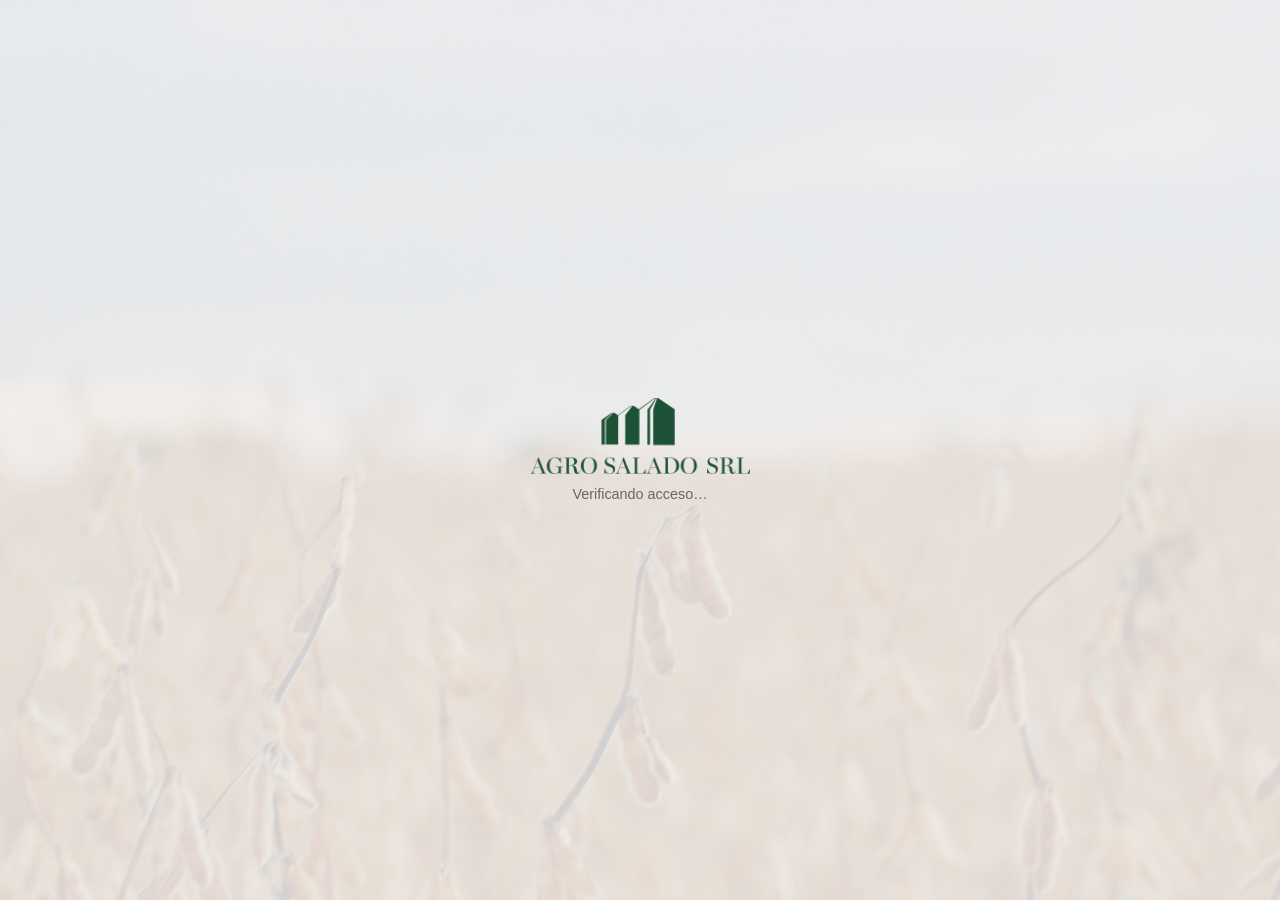
<file: logistica/index.html>
<!DOCTYPE html>
<html lang="es">
<head>
  <meta charset="UTF-8">
  <meta name="viewport" content="width=device-width, initial-scale=1.0">
  <title>AGROSALADO Logística</title>
  <link rel="manifest" href="manifest.json">
  <meta name="apple-mobile-web-app-capable" content="yes">
  <meta name="apple-mobile-web-app-title" content="AGROSALADO Logística">
  <link rel="apple-touch-icon" href="/assets/icon-512.png">
  <link rel="icon" href="/assets/icon-64.png">
  <link rel="stylesheet" href="css/estilo.css">
  <script src="https://cdn.sheetjs.com/xlsx-latest/package/dist/xlsx.full.min.js"></script>
</head>
<body>

  <div class="fondo-fijo"></div>

  <div id="version-footer" class="version-footer"></div>

  <div class="app-layout">
  <div class="app-scroll">

  <!-- ─── LOGIN ─── (mismo mecanismo que las otras 3 apps: Supabase Auth,
       email + contraseña — acá el login es compartido por personal interno
       y transportistas, auth.js decide el modo según dónde encuentre el
       user_id) -->
  <section id="pantalla-login" class="pantalla-login">
    <img src="/assets/logo-full.png" alt="AGROSALADO" class="login-logo">
    <div id="login-cargando" style="color:#666;font-size:0.9em;">Verificando acceso…</div>
    <form id="login-form" class="formulario oculto">
      <input id="login-email" type="email" placeholder="Email" required autocomplete="username">
      <div class="campo-password">
        <input id="login-password" type="password" placeholder="Contraseña" required autocomplete="current-password">
        <button type="button" id="login-mostrar-clave" class="boton-mostrar-clave" aria-label="Mostrar contraseña"></button>
      </div>
      <button type="submit">Ingresar</button>
      <div id="login-mensaje" class="mensaje"></div>
    </form>
  </section>

  <!-- ─── APP ─── -->
  <div id="app-shell" class="oculto">
    <header class="encabezado">
      <h1 class="titulo-app">LOGÍSTICA</h1>
      <div class="encabezado-rincon">
        <button id="logout-boton" class="boton-secundario">Salir</button>
        <span id="usuario-nombre"></span>
      </div>
    </header>

    <!-- Vista de personal interno (owner/administrativo/encargado con
         acceso_logistica) — se completa en los próximos milestones. -->
    <div id="modo-staff" class="oculto">
      <nav class="tab-bar-inferior" style="position:static;box-shadow:none;margin-bottom:10px;border-radius:8px;overflow:hidden;">
        <button type="button" class="staff-tab" data-subpantalla="catalogo">Catálogo</button>
        <button type="button" class="staff-tab" data-subpantalla="viajes">Viajes</button>
        <button type="button" class="staff-tab" data-subpantalla="liquidaciones">Liquidaciones</button>
        <button type="button" class="staff-tab oculto" id="staff-tab-cierres" data-subpantalla="cierres">Cierres</button>
        <button type="button" class="staff-tab" data-subpantalla="reportes">Reportes</button>
      </nav>

      <section id="pantalla-catalogo" data-screen="catalogo" class="oculto">
        <div id="cat-transportistas-mensaje" class="mensaje"></div>

        <h2>Choferes</h2>
        <div class="tabla-scroll">
          <table id="cat-choferes-tabla" class="tabla">
            <thead>
              <tr><th>Nombre</th><th>Email</th><th>CUIT</th><th>Camión por defecto</th><th>Estado</th><th></th></tr>
            </thead>
            <tbody></tbody>
          </table>
        </div>

        <h2>Transportistas</h2>
        <div class="tabla-scroll">
          <table id="cat-externos-tabla" class="tabla">
            <thead>
              <tr><th>Empresa</th><th>Email</th><th>CUIT</th><th>Estado</th><th></th></tr>
            </thead>
            <tbody></tbody>
          </table>
        </div>

        <button type="button" id="cat-transportista-nuevo" class="boton-secundario">+ Nuevo Usuario</button>

        <div id="cat-transportista-form-bloque" class="oculto">
          <h3 id="cat-transportista-form-titulo">Nuevo Usuario</h3>
          <form id="cat-transportista-form" class="formulario">
            <input type="hidden" id="cat-transportista-user-id">
            <div class="full radio-grupo">
              <label class="check-inline"><input type="radio" name="cat-transportista-categoria" value="propio"> Chofer</label>
              <label class="check-inline"><input type="radio" name="cat-transportista-categoria" value="externo"> Transportista</label>
            </div>
            <label class="full" id="cat-transportista-nombre-wrap">Nombre completo <input id="cat-transportista-nombre" type="text"></label>
            <label class="full" id="cat-transportista-empresa-wrap">Empresa <input id="cat-transportista-empresa" type="text"></label>
            <label class="full">Email <input id="cat-transportista-email" type="email" required></label>
            <label class="full">CUIT <input id="cat-transportista-cuit" type="text" required></label>
            <label class="full" id="cat-transportista-camion-wrap">Camión por defecto <select id="cat-transportista-camion"></select></label>
            <label class="full" id="cat-transportista-password-wrap">Contraseña <input id="cat-transportista-password" type="password" autocomplete="new-password"></label>
            <label class="check-inline full"><input type="checkbox" id="cat-transportista-activo" checked> Activo</label>
            <button type="submit" class="full">Guardar</button>
            <button type="button" id="cat-transportista-cancelar" class="boton-secundario full">Cancelar</button>
          </form>
        </div>

        <h2>Camiones</h2>
        <div id="cat-camiones-mensaje" class="mensaje"></div>
        <div class="tabla-scroll">
          <table id="cat-camiones-tabla" class="tabla">
            <thead><tr><th>Patente</th><th>Descripción</th><th>Estado</th></tr></thead>
            <tbody></tbody>
          </table>
        </div>
        <form id="cat-camion-form" class="formulario">
          <label>Patente <input id="cat-camion-patente" type="text" required style="text-transform:uppercase;"></label>
          <label>Descripción <input id="cat-camion-descripcion" type="text"></label>
          <button type="submit" class="full">Agregar camión</button>
        </form>
      </section>

      <section id="pantalla-viajes" data-screen="viajes" class="oculto">
        <h2>Viajes</h2>
        <div class="filtros">
          <label>Camión <select id="av-filtro-camion"><option value="">Todos</option></select></label>
          <label>Transportista <select id="av-filtro-transportista"><option value="">Todos</option></select></label>
          <label>Categoría
            <select id="av-filtro-categoria">
              <option value="">Todas</option>
              <option value="propio">Propio</option>
              <option value="externo">Externo</option>
            </select>
          </label>
          <label>Mes <input type="month" id="av-filtro-mes"></label>
          <button type="button" id="av-filtrar" class="boton-secundario">Filtrar</button>
        </div>
        <div id="av-mensaje" class="mensaje"></div>
        <button type="button" id="av-exportar" class="boton-secundario">Exportar a Excel</button>
        <div class="tabla-scroll">
          <table id="av-tabla" class="tabla">
            <thead>
              <tr><th>Código</th><th>Fecha</th><th>Transportista</th><th>Camión</th><th>Origen → Destino</th><th>Mercadería</th><th>Km</th><th>Tn</th><th>Docs</th><th>Estado</th><th></th></tr>
            </thead>
            <tbody></tbody>
          </table>
        </div>

        <div id="av-form-bloque" class="oculto">
          <h3 id="av-form-titulo">Editar viaje</h3>
          <form id="av-form" class="formulario">
            <input type="hidden" id="av-id">
            <label>Fecha de carga <input id="av-fecha" type="date" required></label>
            <label>Camión <select id="av-camion" required></select></label>
            <label>Origen <input id="av-origen" type="text" required></label>
            <label>Destino <input id="av-destino" type="text" required></label>
            <label>Mercadería <input id="av-mercaderia" type="text" required></label>
            <label>Km <input id="av-km" type="number" min="0" step="1"></label>
            <label>Tn <input id="av-tn" type="number" min="0" step="0.01"></label>
            <label class="full">Observaciones <textarea id="av-observaciones" rows="2"></textarea></label>
            <label class="full">Carta de porte <input id="av-carta-porte" type="file" accept=".png,.jpg,.jpeg,.pdf,image/png,image/jpeg,application/pdf"></label>
            <div id="av-carta-porte-actual" class="ayuda full oculto"></div>
            <label class="full">Ticket de pesada <input id="av-ticket-pesada" type="file" accept=".png,.jpg,.jpeg,.pdf,image/png,image/jpeg,application/pdf"></label>
            <div id="av-ticket-pesada-actual" class="ayuda full oculto"></div>
            <button type="submit" class="full">Guardar cambios</button>
            <button type="button" id="av-cancelar" class="boton-secundario full">Cancelar</button>
          </form>
        </div>
      </section>

      <section id="pantalla-liquidaciones" data-screen="liquidaciones" class="oculto">
        <h2>Liquidaciones</h2>
        <div class="filtros">
          <label>Estado
            <select id="al-filtro-estado">
              <option value="pendiente" selected>Pendientes</option>
              <option value="aceptada">Aceptadas</option>
              <option value="rechazada">Rechazadas</option>
              <option value="">Todas</option>
            </select>
          </label>
          <button type="button" id="al-filtrar" class="boton-secundario">Filtrar</button>
        </div>
        <div id="al-mensaje" class="mensaje"></div>
        <div class="tabla-scroll">
          <table id="al-tabla" class="tabla">
            <thead>
              <tr><th>Código</th><th>Transportista</th><th>Estado</th><th>Enviada</th><th>Viajes</th><th>Tn</th><th>Km</th><th>Motivo rechazo</th><th></th></tr>
            </thead>
            <tbody></tbody>
          </table>
        </div>
      </section>

      <section id="pantalla-cierres" data-screen="cierres" class="oculto">
        <h2>Cierre mensual de propios</h2>
        <div class="filtros">
          <label>Transportista propio <select id="cm-transportista"></select></label>
        </div>
        <div id="cm-mensaje" class="mensaje"></div>
        <div class="filtros">
          <label>Cerrar mes <input type="month" id="cm-mes-nuevo"></label>
          <button type="button" id="cm-cerrar-btn" class="boton-secundario">Cerrar este mes</button>
        </div>
        <h3>Meses cerrados</h3>
        <div class="tabla-scroll">
          <table id="cm-tabla" class="tabla">
            <thead><tr><th>Año</th><th>Mes</th><th>Cerrado el</th><th></th></tr></thead>
            <tbody></tbody>
          </table>
        </div>
      </section>

      <section id="pantalla-reportes" data-screen="reportes" class="oculto">
        <div id="rp-sueldo-bloque" class="oculto">
          <h2>Sueldo de propios</h2>
          <div class="filtros">
            <label>Mes <input type="month" id="rp-sueldo-mes"></label>
            <button type="button" id="rp-sueldo-buscar" class="boton-secundario">Buscar</button>
          </div>
          <div id="rp-sueldo-mensaje" class="mensaje"></div>
          <div class="tabla-scroll">
            <table id="rp-sueldo-tabla" class="tabla">
              <thead><tr><th>Transportista</th><th>Viajes</th><th>Tn</th><th>Km</th><th>Mes cerrado</th></tr></thead>
              <tbody></tbody>
            </table>
          </div>
          <button type="button" id="rp-sueldo-exportar" class="boton-secundario">Exportar a Excel</button>
        </div>

        <h2>Pendientes de facturar (externos)</h2>
        <p class="ayuda">Liquidaciones ya aceptadas — el transportista ya puede facturar citando el código.</p>
        <div id="rp-facturar-mensaje" class="mensaje"></div>
        <button type="button" id="rp-facturar-actualizar" class="boton-secundario">Actualizar</button>
        <div class="tabla-scroll">
          <table id="rp-facturar-tabla" class="tabla">
            <thead><tr><th>Código</th><th>Transportista</th><th>Aceptada el</th><th>Viajes</th><th>Tn</th><th>Km</th></tr></thead>
            <tbody></tbody>
          </table>
        </div>
        <button type="button" id="rp-facturar-exportar" class="boton-secundario">Exportar a Excel</button>
      </section>
    </div>

    <!-- Vista de transportista (propio o externo). Adjuntos (carta de
         porte / ticket de pesada) se agregan en el próximo milestone —
         acá se suben a Storage. -->
    <div id="modo-transportista" class="oculto">
      <section id="pantalla-mis-viajes" data-screen="mis-viajes" class="oculto">
        <div id="mi-camion-bloque" class="campo-grupo full oculto" style="margin-bottom:16px;">
          <div class="etiqueta-grupo">Mi camión habitual</div>
          <select id="mi-camion-select"></select>
          <button type="button" id="mi-camion-guardar" class="boton-secundario" style="margin-top:6px;">Guardar como mi camión por defecto</button>
          <div id="mi-camion-mensaje" class="mensaje"></div>
        </div>

        <h2 id="viaje-form-titulo">Cargar viaje</h2>
        <form id="viaje-form" class="formulario">
          <input type="hidden" id="viaje-id">
          <label>Fecha de carga <input id="viaje-fecha" type="date" required></label>
          <label>Camión
            <select id="viaje-camion" required></select>
          </label>
          <label>Origen <input id="viaje-origen" type="text" required></label>
          <label>Destino <input id="viaje-destino" type="text" required></label>
          <label>Mercadería <input id="viaje-mercaderia" type="text" required></label>
          <label>Km <input id="viaje-km" type="number" min="0" step="1"></label>
          <label>Tn <input id="viaje-tn" type="number" min="0" step="0.01"></label>
          <label class="full">Observaciones <textarea id="viaje-observaciones" rows="2"></textarea></label>
          <label class="full">Carta de porte <span id="viaje-carta-porte-requerido" class="oculto">(obligatorio)</span>
            <input id="viaje-carta-porte" type="file" accept=".png,.jpg,.jpeg,.pdf,image/png,image/jpeg,application/pdf">
          </label>
          <div id="viaje-carta-porte-actual" class="ayuda full oculto"></div>
          <label class="full">Ticket de pesada <span id="viaje-ticket-pesada-requerido" class="oculto">(obligatorio)</span>
            <input id="viaje-ticket-pesada" type="file" accept=".png,.jpg,.jpeg,.pdf,image/png,image/jpeg,application/pdf">
          </label>
          <div id="viaje-ticket-pesada-actual" class="ayuda full oculto"></div>
          <p class="ayuda full">Formatos aceptados: PNG, JPG, JPEG o PDF — hasta 10 MB por archivo.</p>
          <button type="submit" class="full" id="viaje-guardar-btn">Guardar viaje</button>
          <button type="button" id="viaje-cancelar-edicion" class="boton-secundario full oculto">Cancelar edición</button>
          <div id="viaje-form-mensaje" class="mensaje full"></div>
        </form>

        <h2>Mis viajes</h2>
        <div class="filtros">
          <label>Camión <select id="mv-filtro-camion"><option value="">Todos</option></select></label>
          <label>Mes <input type="month" id="mv-filtro-mes"></label>
          <button type="button" id="mv-filtrar" class="boton-secundario">Filtrar</button>
        </div>
        <div id="mv-mensaje" class="mensaje"></div>
        <div id="mv-liquidar-bloque" class="oculto" style="margin-bottom:10px;">
          <button type="button" id="mv-enviar-liquidar" class="boton-secundario">Enviar a liquidar los seleccionados</button>
        </div>
        <button type="button" id="mv-exportar" class="boton-secundario">Exportar a Excel</button>
        <div class="tabla-scroll">
          <table id="mv-tabla" class="tabla">
            <thead>
              <tr><th></th><th>Código</th><th>Fecha</th><th>Camión</th><th>Origen → Destino</th><th>Mercadería</th><th>Km</th><th>Tn</th><th>Docs</th><th>Estado</th><th></th></tr>
            </thead>
            <tbody></tbody>
          </table>
        </div>

        <div id="mv-liquidaciones-bloque" class="oculto">
          <h2>Mis liquidaciones</h2>
          <div id="mv-liquidaciones-mensaje" class="mensaje"></div>
          <div class="tabla-scroll">
            <table id="mv-liquidaciones-tabla" class="tabla">
              <thead>
                <tr><th>Código</th><th>Estado</th><th>Enviada</th><th>Viajes</th><th>Tn</th><th>Km</th><th>Motivo rechazo</th></tr>
              </thead>
              <tbody></tbody>
            </table>
          </div>
        </div>

        <div id="cm-propio-bloque" class="oculto">
          <h2>Cerrar mi mes</h2>
          <p class="ayuda">Una vez que cerrás un mes, dejás de ver esos viajes acá — si necesitás corregir algo después, pedile a administración que lo reabra.</p>
          <div class="filtros">
            <label>Mes <input type="month" id="cm-propio-mes"></label>
            <button type="button" id="cm-propio-cerrar-btn" class="boton-secundario">Cerrar este mes</button>
          </div>
          <div id="cm-propio-mensaje" class="mensaje"></div>
          <h3>Meses ya cerrados</h3>
          <div class="tabla-scroll">
            <table id="cm-propio-tabla" class="tabla">
              <thead><tr><th>Año</th><th>Mes</th><th>Cerrado el</th></tr></thead>
              <tbody></tbody>
            </table>
          </div>
        </div>
      </section>
    </div>
  </div>

  </div>

  <nav id="tab-bar-logistica" class="tab-bar-inferior oculto">
    <button type="button" id="tabbar-granos"><span class="tab-icono">🌾</span> Granos</button>
    <button type="button" id="tabbar-hacienda"><span class="tab-icono">🐄</span> Hacienda</button>
    <button type="button" id="tabbar-posgranaria"><span class="tab-icono">📈</span> Pos. Granaria</button>
    <button type="button" id="tabbar-rel"><span class="tab-icono">💹</span> $Rel</button>
    <button type="button" class="activo" disabled><span class="tab-icono">🚚</span> Logística</button>
  </nav>

  </div>

  <script type="module" src="js/app.js"></script>
</body>
</html>
</file>
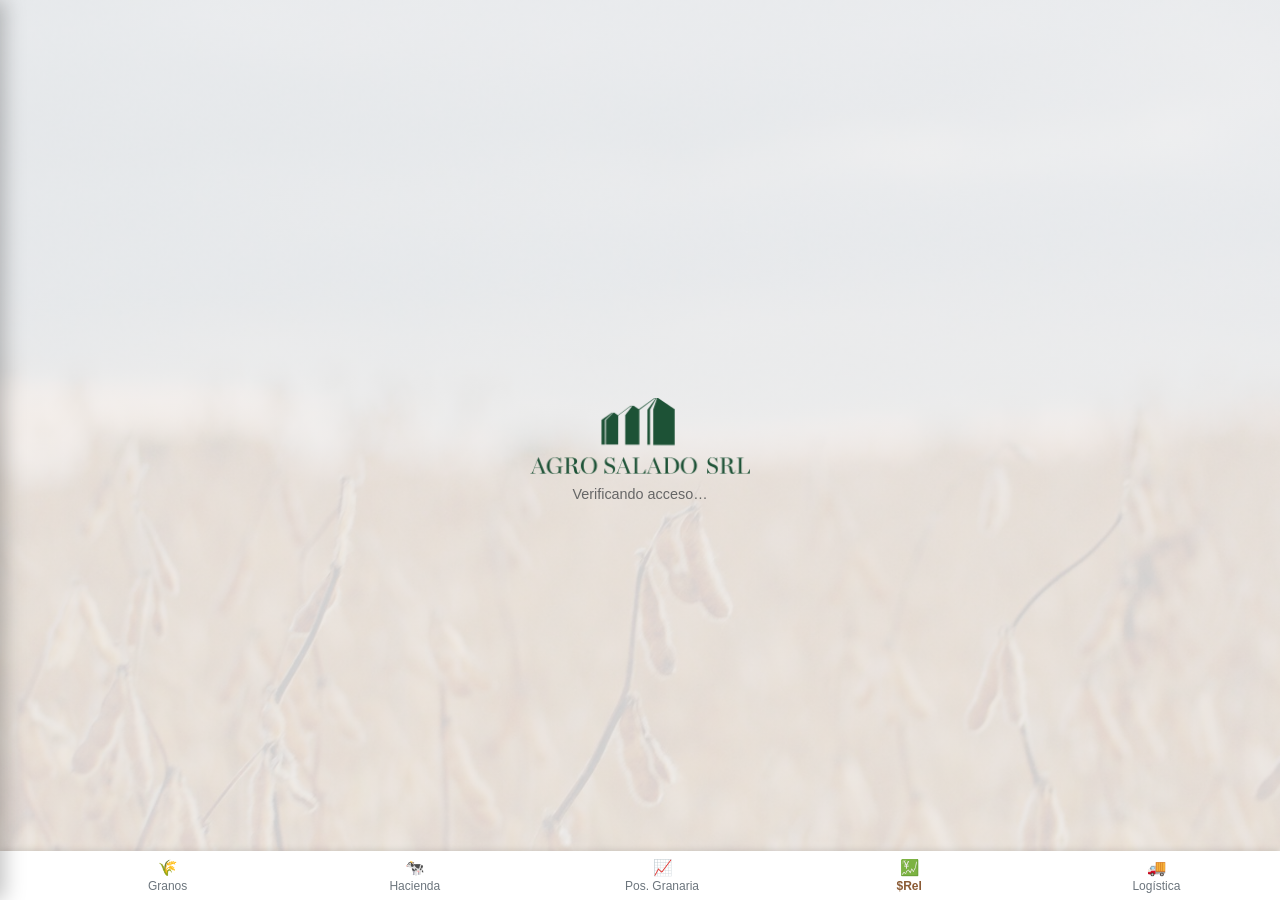
<file: rel/index.html>
<!DOCTYPE html>
<html lang="es">
<head>
  <meta charset="UTF-8">
  <meta name="viewport" content="width=device-width, initial-scale=1.0">
  <title>AGROSALADO $Rel</title>
  <link rel="manifest" href="manifest.json">
  <meta name="apple-mobile-web-app-capable" content="yes">
  <meta name="apple-mobile-web-app-title" content="AGROSALADO $Rel">
  <link rel="apple-touch-icon" href="/assets/icon-512.png">
  <link rel="icon" href="/assets/icon-64.png">
  <link rel="stylesheet" href="css/estilo.css">
</head>
<body>

  <div class="fondo-fijo"></div>

  <div id="version-footer" class="version-footer"></div>

  <div class="app-layout">
  <div class="app-scroll">

  <!-- ─── LOGIN ─── -->
  <section id="pantalla-login" class="pantalla-login">
    <img src="/assets/logo-full.png" alt="AGROSALADO" class="login-logo">
    <div id="login-cargando" style="color:#666;font-size:0.9em;">Verificando acceso…</div>
    <form id="login-form" class="formulario oculto">
      <input id="login-email" type="email" placeholder="Email" required autocomplete="username">
      <div class="campo-password">
        <input id="login-password" type="password" placeholder="Contraseña" required autocomplete="current-password">
        <button type="button" id="login-mostrar-clave" class="boton-mostrar-clave" aria-label="Mostrar contraseña"></button>
      </div>
      <button type="submit">Ingresar</button>
      <div id="login-mensaje" class="mensaje"></div>
    </form>
  </section>

  <!-- ─── APP ─── -->
  <div id="app-shell" class="oculto">
    <header class="encabezado">
      <h1 class="titulo-app">$REL</h1>
      <div class="encabezado-rincon">
        <button id="logout-boton" class="boton-secundario">Salir</button>
        <span id="usuario-nombre"></span>
      </div>
    </header>

    <!-- ─── MATRIZ ─── -->
    <section id="pantalla-matriz" data-screen="matriz" class="oculto">
      <div class="carga-nav">
        <h2 style="margin:0;">Precios relativos</h2>
        <div style="display:flex;gap:8px;flex-wrap:wrap;">
          <button type="button" id="botonActualizarAhora" class="boton-secundario oculto" style="width:auto;">🔄 Actualizar ahora</button>
          <a href="#carga" class="boton-secundario boton-link">✏️ Carga manual</a>
        </div>
      </div>
      <div id="actualizarAhoraMensaje" class="mensaje"></div>
      <p style="font-size:0.85em;color:#666;margin-top:0;">Tocá cualquier celda para ver el histórico de ese ratio.</p>
      <div class="matriz-controles">
        <div class="drill-modo-wrap">
          <button type="button" class="matriz-modo-btn activo" data-modo="instantanea">Instantánea</button>
          <button type="button" class="matriz-modo-btn" data-modo="promedio_mensual">Promedio mensual</button>
        </div>
        <input type="date" id="matrizFechaInput">
        <input type="month" id="matrizMesInput" class="oculto">
      </div>
      <div class="matriz-scroll">
        <table id="matrizTabla" class="matriz-tabla"></table>
      </div>
    </section>

    <!-- ─── CARGA MANUAL ─── -->
    <section id="pantalla-carga" data-screen="carga" class="oculto">
      <div class="carga-nav">
        <h2 style="margin:0;">Cargar precios manuales</h2>
        <a href="#matriz" class="boton-secundario boton-link">← Volver a la matriz</a>
      </div>
      <p style="font-size:0.85em;color:#666;margin-top:0;">Estos productos no tienen fuente pública automática — se cargan a mano. Si un día no se carga nada, el sistema repite el último valor solo, pero acá abajo vas a ver hace cuántos días que nadie lo confirma.</p>
      <div id="cargaLista"></div>
    </section>
  </div>

  <!-- Modal de histórico de un ratio (drill-down) -->
  <div id="modalDrillDownFondo" class="modal-fondo"></div>
  <div id="modalDrillDown" class="modal-drill">
    <div class="modal-drill-contenido">
      <div class="modal-drill-header">
        <h3 id="drillTitulo"></h3>
        <div class="modal-drill-header-botones">
          <button type="button" id="drillInvertir" class="boton-secundario" style="width:auto;padding:6px 12px;" title="Ver la relación invertida">🔄 Invertir</button>
          <button type="button" id="drillCerrar" class="boton-secundario" style="width:auto;padding:6px 12px;">Cerrar</button>
        </div>
      </div>
      <div class="drill-periodos">
        <button type="button" class="drill-periodo-btn" data-meses="3">3m</button>
        <button type="button" class="drill-periodo-btn" data-meses="6">6m</button>
        <button type="button" class="drill-periodo-btn" data-meses="12">12m</button>
        <button type="button" class="drill-periodo-btn activo" data-meses="24">24m</button>
        <button type="button" class="drill-periodo-btn" data-meses="36">36m</button>
        <button type="button" class="drill-periodo-btn" data-meses="">Todo</button>
      </div>
      <div class="drill-rango-custom">
        <label>Desde <input type="date" id="drillRangoDesde"></label>
        <label>Hasta <input type="date" id="drillRangoHasta"></label>
        <button type="button" id="drillRangoAplicar" class="boton-secundario" style="width:auto;padding:6px 10px;">Aplicar rango</button>
        <button type="button" id="drillRangoLimpiar" class="boton-secundario oculto" style="width:auto;padding:6px 10px;">✕ Quitar rango</button>
      </div>
      <div id="drillModoValorWrap" class="drill-modo-wrap oculto">
        <button type="button" class="drill-modo-btn activo" data-modo="nominal">Nominal</button>
        <button type="button" class="drill-modo-btn" data-modo="real">Constante (ajustado por inflación)</button>
      </div>
      <p id="drillModoValorNota" class="drill-modo-nota">Un ratio entre dos productos ya es neutro a la inflación — nominal y constante dan lo mismo acá.</p>
      <div id="drillGrafico"></div>
      <div id="drillResumen" class="drill-resumen"></div>
      <div id="drillVariaciones" class="drill-variaciones"></div>
      <div class="drill-spot-wrap">
        <label style="font-size:0.8em;color:#666;">Spot vs. promedio de:
          <select id="drillSpotPeriodo">
            <option value="1">Último mes</option>
            <option value="3">Últimos 3 meses</option>
            <option value="6">Últimos 6 meses (semestral)</option>
            <option value="12" selected>Últimos 12 meses (anual)</option>
            <option value="24">Últimos 24 meses</option>
            <option value="36">Últimos 36 meses</option>
            <option value="max">Todo el histórico</option>
          </select>
        </label>
        <div id="drillSpotResultado" class="drill-spot-resultado"></div>
      </div>

      <div class="alerta-config">
        <button type="button" id="alertaToggleBtn" class="boton-secundario" style="width:auto;">🔔 Configurar alerta</button>
        <div id="alertaEstadoActual" class="alerta-estado-actual"></div>
        <button type="button" id="alertaExplicacionBtn" class="alerta-explicacion-btn oculto">❓ ¿Cómo se calcula esto?</button>
        <div id="alertaExplicacionPanel" class="alerta-explicacion-panel oculto"></div>
        <div id="alertaPanel" class="alerta-panel oculto">
          <div id="alertaSinPesosNota" class="drill-modo-nota oculto">Las alertas no están disponibles para "$ Pesos" (no es un producto real, es solo una referencia de esta pantalla).</div>
          <p id="alertaDireccionNota" class="drill-modo-nota"></p>
          <div id="alertaFormWrap" class="formulario">
            <label class="check-inline"><input type="checkbox" id="alertaFavorito"> ⭐ Marcar como favorito</label>
            <label class="check-inline"><input type="checkbox" id="alertaActiva"> Activar alerta para este ratio</label>
            <div id="alertaOpciones" class="oculto full">
              <label style="font-size:0.85em;color:#666;">Método
                <select id="alertaMetodo">
                  <option value="percentil">Percentil histórico</option>
                  <option value="desvio">Desvío % del promedio</option>
                  <option value="ambos" selected>Ambos</option>
                </select>
              </label>
              <label style="font-size:0.85em;color:#666;">Ventana
                <select id="alertaVentana">
                  <option value="12">12 meses</option>
                  <option value="24" selected>24 meses</option>
                  <option value="36">36 meses</option>
                  <option value="48">48 meses</option>
                </select>
              </label>
              <label id="alertaBaseWrap" style="font-size:0.85em;color:#666;">Base
                <select id="alertaBase">
                  <option value="nominal" selected>Nominal</option>
                  <option value="real">Constante (ajustado por inflación)</option>
                </select>
              </label>
              <label style="font-size:0.85em;color:#666;">Umbral desvío (± %)
                <input type="number" id="alertaUmbralDesvio" value="15">
              </label>
              <label style="font-size:0.85em;color:#666;">Percentil bajo = barato (≤)
                <input type="number" id="alertaUmbralPercentilBajo" value="10">
              </label>
              <label style="font-size:0.85em;color:#666;">Percentil alto = caro (≥)
                <input type="number" id="alertaUmbralPercentilAlto" value="90">
              </label>
            </div>
            <button type="button" id="botonGuardarAlerta" class="full">Guardar</button>
            <div id="alertaMensaje" class="mensaje full"></div>
          </div>
        </div>
      </div>
    </div>
  </div>

  </div>

  <div id="toast" class="toast"></div>

  <!-- Panel de Configuración (portado de Granos, ver index.html y
       stock/index.html — mismo panel triplicado en las 3 apps, mismo
       criterio que la barra de navegación) -->
  <div id="panelConfigFondo"></div>
  <aside id="panelConfig">
    <div class="panel-header">
      <button type="button" class="cerrar-panel" id="botonCerrarPanel" aria-label="Cerrar"></button>
      <h2>Configuración</h2>
    </div>

    <div class="panel-menu">
      <button type="button" class="panel-menu-item" data-seccion="usuarios">
        <span>USUARIOS</span><span class="panel-menu-flecha">›</span>
      </button>
      <div id="seccionUsuarios" class="panel-seccion">
        <p style="font-size:0.85em;color:#666;margin-top:0;">Elegí "— Nuevo usuario —" para crear uno, o un usuario existente para editar su rol, accesos y avisos.</p>
        <select id="cfgListaUsuarios"></select>
        <input type="text" id="cfgUsuarioNombre" placeholder="Nombre completo">
        <input type="email" id="cfgUsuarioEmail" placeholder="Email">
        <input type="tel" id="cfgUsuarioTelefono" placeholder="Teléfono WhatsApp (ej: +5493571234567)">
        <div class="campo-password" id="cfgUsuarioPasswordWrap">
          <input type="password" id="cfgUsuarioPassword" placeholder="Contraseña" autocomplete="new-password">
          <button type="button" id="cfgUsuarioMostrarClave" class="boton-mostrar-clave" aria-label="Mostrar contraseña"></button>
        </div>
        <select id="cfgUsuarioRol">
          <option value="encargado">Encargado</option>
          <option value="puestero">Puestero</option>
          <option value="administrativo">Administrativo</option>
          <option value="owner">Owner</option>
        </select>
        <label class="check-inline"><input type="checkbox" id="cfgUsuarioAccesoHacienda" checked> Acceso a Hacienda</label>
        <label class="check-inline"><input type="checkbox" id="cfgUsuarioAccesoGranos"> Acceso a Granos</label>
        <label class="check-inline"><input type="checkbox" id="cfgUsuarioAccesoRel"> Acceso a $Rel</label>
        <label class="check-inline"><input type="checkbox" id="cfgUsuarioAccesoLogistica"> Acceso a Logística</label>
        <label class="check-inline"><input type="checkbox" id="cfgUsuarioRecibeLiq" checked> Recibe liquidaciones / anulaciones</label>
        <label class="check-inline"><input type="checkbox" id="cfgUsuarioRecibeHacienda"> Recibe resumen diario de Hacienda</label>
        <label class="check-inline"><input type="checkbox" id="cfgUsuarioRecibeWhatsapp"> Recibe WhatsApp de negocio cerrado</label>
        <label class="check-inline"><input type="checkbox" id="cfgUsuarioRecibeAlertasPrecios"> Recibe alertas de $Rel</label>
        <button type="button" id="botonGuardarUsuario">Crear usuario</button>
        <div id="cfgUsuarioMensaje" class="mensaje-panel"></div>

        <div id="cfgCambiarClaveBloque" class="oculto">
          <h4 style="margin:14px 0 8px;">Cambiar contraseña</h4>
          <div class="campo-password">
            <input type="password" id="cfgClaveNueva" placeholder="Contraseña nueva" autocomplete="new-password">
            <button type="button" id="cfgClaveMostrarClave" class="boton-mostrar-clave" aria-label="Mostrar contraseña"></button>
          </div>
          <button type="button" id="botonCambiarClave">Cambiar contraseña</button>
        </div>
      </div>

      <button type="button" class="panel-menu-item" data-seccion="destinatarios">
        <span>DESTINATARIOS DE AVISOS</span><span class="panel-menu-flecha">›</span>
      </button>
      <div id="seccionDestinatarios" class="panel-seccion">
        <p style="font-size:0.85em;color:#666;margin-top:0;">Reciben avisos de negocio (liquidación/anulación en Granos, resumen diario de Hacienda, WhatsApp, alertas de $Rel) — pueden no tener una cuenta activa en el sistema.</p>
        <div id="cfgDestinatariosLista"></div>
        <div id="cfgDestinatariosMensaje" class="mensaje-panel"></div>
      </div>
    </div>

    <div class="panel-footer">
      <button type="button" id="botonCerrarSesionPanel" class="boton-cerrar-sesion">Cerrar sesión</button>
      <div id="version-footer-panel" class="version-footer-panel"></div>
    </div>
  </aside>

  <nav class="tab-bar-inferior">
    <button type="button" id="botonConfig" class="tab-config" title="Configuración" aria-label="Configuración"></button>
    <button type="button" id="tabbar-granos"><span class="tab-icono">🌾</span> Granos</button>
    <button type="button" id="tabbar-hacienda"><span class="tab-icono">🐄</span> Hacienda</button>
    <button type="button" id="tabbar-posgranaria"><span class="tab-icono">📈</span> Pos. Granaria</button>
    <button type="button" class="activo" disabled><span class="tab-icono">💹</span> $Rel</button>
    <button type="button" id="tabbar-logistica"><span class="tab-icono">🚚</span> Logística</button>
  </nav>

  </div>

  <script type="module" src="js/app.js"></script>
</body>
</html>
</file>
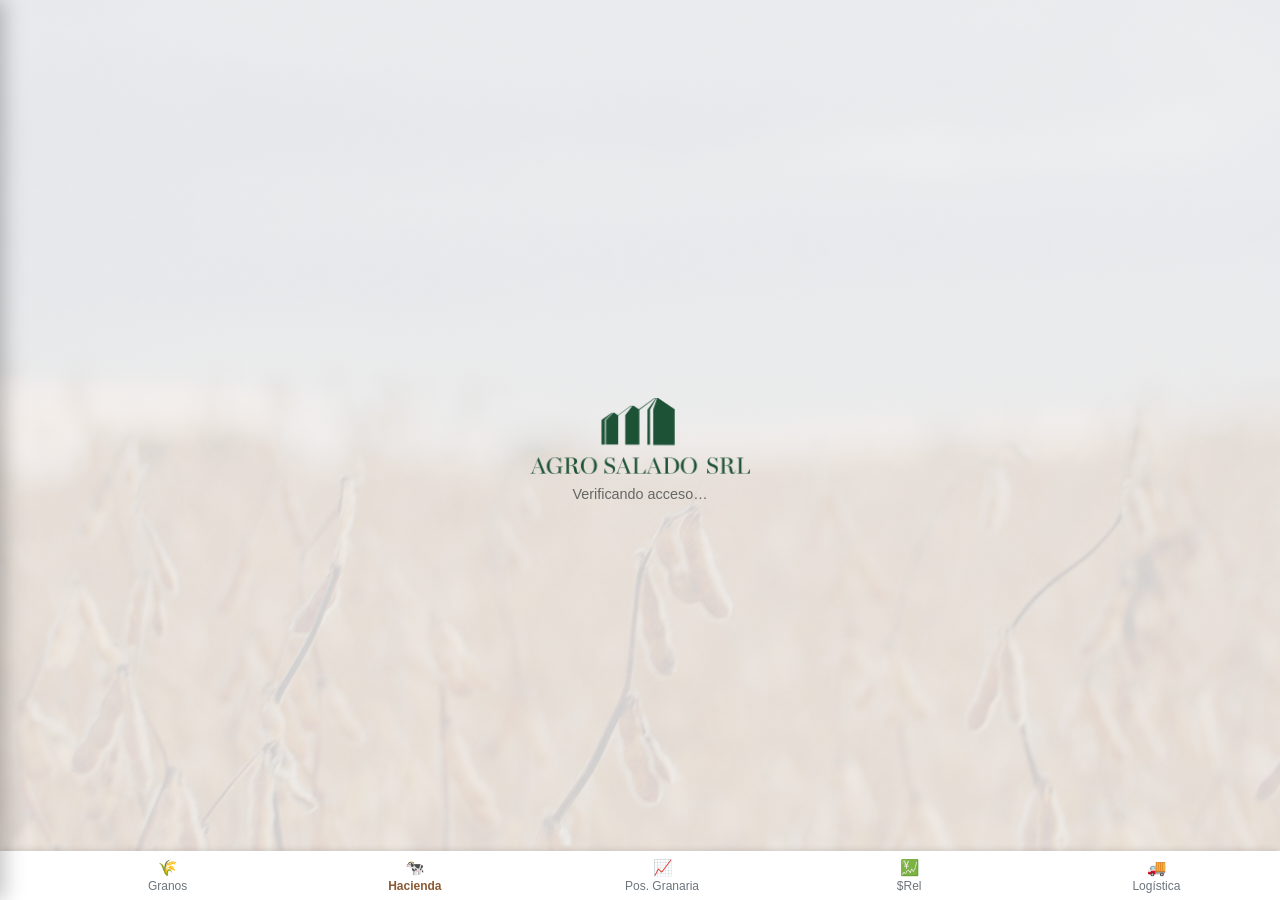
<file: stock/index.html>
<!DOCTYPE html>
<html lang="es">
<head>
  <meta charset="UTF-8">
  <meta name="viewport" content="width=device-width, initial-scale=1.0">
  <title>AGROSALADO Stock</title>
  <link rel="manifest" href="manifest.json">
  <meta name="apple-mobile-web-app-capable" content="yes">
  <meta name="apple-mobile-web-app-title" content="AGROSALADO Stock">
  <link rel="apple-touch-icon" href="/assets/icon-512.png">
  <link rel="icon" href="/assets/icon-64.png">
  <link rel="stylesheet" href="css/estilo.css">
  <script src="https://cdn.sheetjs.com/xlsx-latest/package/dist/xlsx.full.min.js"></script>
</head>
<body>

  <div class="fondo-fijo"></div>

  <div id="version-footer" class="version-footer"></div>

  <div class="app-layout">
  <div class="app-scroll">

  <!-- ─── LOGIN ─── -->
  <section id="pantalla-login" class="pantalla-login">
    <img src="/assets/logo-full.png" alt="AGROSALADO" class="login-logo">
    <div id="login-cargando" style="color:#666;font-size:0.9em;">Verificando acceso…</div>
    <form id="login-form" class="formulario oculto">
      <input id="login-email" type="email" placeholder="Email" required autocomplete="username">
      <div class="campo-password">
        <input id="login-password" type="password" placeholder="Contraseña" required autocomplete="current-password">
        <button type="button" id="login-mostrar-clave" class="boton-mostrar-clave" aria-label="Mostrar contraseña"></button>
      </div>
      <button type="submit">Ingresar</button>
      <div id="login-mensaje" class="mensaje"></div>
    </form>
  </section>

  <!-- ─── APP ─── -->
  <div id="app-shell" class="oculto">
    <header class="encabezado">
      <h1 class="titulo-app">HACIENDA</h1>
      <div class="encabezado-rincon">
        <button id="logout-boton" class="boton-secundario">Salir</button>
        <span id="usuario-nombre"></span>
      </div>
    </header>

    <div id="sync-estado" class="banner-sync"></div>
    <div id="sync-cola" class="panel-cola oculto"></div>
    <div id="indices-recordatorio" class="banner-indices oculto"></div>

    <nav class="navegacion">
      <button data-ir="cargar">Cargar movimiento</button>
      <button data-ir="manga">Trabajo de Manga</button>
      <button data-ir="dashboard">Stock</button>
      <button data-ir="historial">Historial</button>
      <button data-ir="reportes">Reportes</button>
    </nav>

    <!-- ─── CARGAR MOVIMIENTO ─── -->
    <section id="pantalla-cargar" data-screen="cargar" class="oculto">
      <h2>Cargar movimiento</h2>
      <button id="mov-feedlot" type="button" class="boton-secundario">Enviar a Feed Lot</button>

      <div id="mov-editando-aviso" class="mensaje advertencia oculto" style="display:flex;justify-content:space-between;align-items:center;gap:8px;">
        <span id="mov-editando-texto"></span>
        <button type="button" id="mov-editando-cancelar" class="boton-secundario" style="width:auto;flex-shrink:0;">Cancelar edición</button>
      </div>

      <form id="mov-form" class="formulario">
        <div class="campo-grupo full">
          <div class="etiqueta-grupo">Tipo de movimiento</div>
          <div id="mov-tipo"></div>
        </div>

        <label>Fecha
          <input id="mov-fecha" type="date" required>
        </label>

        <div data-campo="destino_venta" class="campo-grupo full">
          <div class="etiqueta-grupo">Destino de venta</div>
          <div id="mov-destino-venta"></div>
        </div>

        <div data-campo="establecimiento_origen" class="campo-grupo full">
          <div class="etiqueta-grupo">Establecimiento de origen</div>
          <div id="mov-establecimiento-origen"></div>
        </div>

        <div data-campo="establecimiento_destino" class="campo-grupo full">
          <div class="etiqueta-grupo">Establecimiento de destino</div>
          <div id="mov-establecimiento-destino"></div>
        </div>

        <div data-campo="rodeo" class="campo-grupo full">
          <div class="etiqueta-grupo">Rodeo</div>
          <select id="mov-rodeo" required></select>
          <div id="mov-rodeo-nuevo-wrap" class="oculto" style="margin-top:8px;">
            <label>Nombre del rodeo nuevo
              <input id="mov-rodeo-nuevo-nombre" type="text" placeholder="Ej: Rodeo de vacas">
            </label>
            <label>Fecha de creación
              <input id="mov-rodeo-nuevo-fecha" type="date">
            </label>
            <button type="button" id="mov-rodeo-nuevo-crear" class="boton-secundario">Crear rodeo</button>
          </div>
        </div>

        <div id="mov-feedlot-salida" class="campo-grupo full oculto">
          <div class="etiqueta-grupo">🚚 Corral de origen (Feed Lot)</div>
          <div id="mov-feedlot-corral-origen"></div>
        </div>

        <!-- Lo que hay adentro del rodeo/corral elegido. Va antes de la
             categoría a propósito: es lo que dice qué se puede sacar. -->
        <div id="mov-rodeo-stock" class="ayuda oculto"></div>

        <div data-campo="categoria_origen" class="campo-grupo full">
          <div class="etiqueta-grupo">Categoría de origen</div>
          <div id="mov-categoria-origen"></div>
        </div>

        <div data-campo="categoria_destino" class="campo-grupo full">
          <div class="etiqueta-grupo">Categoría de destino</div>
          <div id="mov-categoria-destino"></div>
        </div>

        <div data-campo="rodeo_destino" class="campo-grupo full">
          <div class="etiqueta-grupo">Rodeo destino</div>
          <select id="mov-rodeo-destino" required></select>
          <div id="mov-rodeo-destino-nuevo-wrap" class="oculto" style="margin-top:8px;">
            <label>Nombre del rodeo nuevo
              <input id="mov-rodeo-destino-nuevo-nombre" type="text" placeholder="Ej: Rodeo de vacas">
            </label>
            <label>Fecha de creación
              <input id="mov-rodeo-destino-nuevo-fecha" type="date">
            </label>
            <button type="button" id="mov-rodeo-destino-nuevo-crear" class="boton-secundario">Crear rodeo</button>
          </div>
        </div>

        <div id="mov-feedlot-entrada" class="campo-grupo full oculto">
          <div class="etiqueta-grupo">🚚 Corral de destino (Feed Lot)</div>
          <div id="mov-feedlot-corral"></div>
        </div>

        <div data-campo="titular_origen" class="campo-grupo full">
          <div class="etiqueta-grupo">Titularidad de origen</div>
          <div id="mov-titular-origen-tipo"></div>
          <div id="mov-titular-origen-cap-wrap" class="oculto" style="margin-top:8px;">
            <select id="mov-titular-origen-cap"></select>
          </div>
        </div>

        <div id="mov-cambio-cat-aviso" class="mensaje advertencia oculto" style="display:flex;flex-direction:column;gap:8px;">
          <span id="mov-cambio-cat-texto"></span>
          <label style="margin:0;">
            <span id="mov-cambio-cat-label"></span>
            <input id="mov-cambio-cat-cantidad" type="number" min="1" step="1">
          </label>
          <button type="button" id="mov-cambio-cat-boton" class="boton-secundario" style="width:auto;align-self:flex-start;">Cambiar categoría y continuar</button>
        </div>

        <div id="mov-stock-disponible" class="ayuda oculto"></div>

        <div data-campo="titular_destino" class="campo-grupo full">
          <div class="etiqueta-grupo">Titularidad de destino</div>
          <div id="mov-titular-destino-tipo"></div>
          <div id="mov-titular-destino-cap-wrap" class="oculto" style="margin-top:8px;">
            <select id="mov-titular-destino-cap"></select>
          </div>
        </div>

        <div data-campo="cliente" class="campo-grupo full">
          <div class="etiqueta-grupo">Cliente</div>
          <select id="mov-cliente" required></select>
        </div>

        <div data-campo="comprador" class="campo-grupo full">
          <div class="etiqueta-grupo">Comprador</div>
          <select id="mov-comprador" required></select>
        </div>

        <label>Cantidad de cabezas
          <input id="mov-cabezas" type="number" min="1" step="1" required>
        </label>

        <!-- De la balanza sale el total del lote, no el promedio: poder
             cargar el total evita tener que dividir a mano en el corral. -->
        <div class="campo-grupo full">
          <div class="etiqueta-grupo">Kilos</div>
          <div id="mov-kilos-modo"></div>
          <label style="margin-top:8px;">
            <span id="mov-kilos-label">Kilos promedio por cabeza</span>
            <input id="mov-kilos" type="number" min="1" step="0.1" required>
          </label>
          <div id="mov-kilos-calculado" class="ayuda oculto"></div>
        </div>

        <label class="full">
          <span id="mov-observaciones-label">Observaciones (opcional)</span>
          <textarea id="mov-observaciones" rows="2"></textarea>
        </label>

        <!-- Resumen en una línea de lo que se está por guardar: un
             formulario de 20 campos es fácil de completar mal, y un
             movimiento con el titular o la categoría equivocados pasa todos
             los controles (tiene stock, no es duplicado). -->
        <div id="mov-resumen" class="mov-resumen full oculto"></div>
        <button type="submit" id="mov-submit" class="full">Guardar movimiento</button>
        <div id="mov-mensaje" class="mensaje full"></div>
      </form>

      <!-- Después de una Compra: a los animales que entran se les suele
           hacer sanidad el mismo día. Si el Trabajo de Manga se carga
           ANTES que el ingreso, el rodeo todavía no tiene esas cabezas y
           queda una diferencia pendiente que después hay que ir a
           resolver a mano (pasó de verdad: una tanda de carteles de
           alerta por haber cargado en ese orden). Preguntarlo acá, recién
           guardada la compra, deja el orden bien solo. -->
      <div id="mov-sanidad-aviso" class="mensaje advertencia oculto" style="display:flex;flex-direction:column;gap:8px;">
        <span id="mov-sanidad-texto"></span>
        <div style="display:flex;gap:8px;flex-wrap:wrap;">
          <button type="button" id="mov-sanidad-si" class="boton-secundario" style="width:auto;">Sí, cargar el trabajo de manga</button>
          <button type="button" id="mov-sanidad-no" class="boton-secundario" style="width:auto;">No les hicimos nada</button>
        </div>
      </div>

      <div class="campo-grupo full">
        <div class="etiqueta-grupo">🔍 Movimientos cargados hoy (para evitar duplicados)</div>
        <div style="display:flex;gap:8px;align-items:center;flex-wrap:wrap;margin-bottom:8px;">
          <select id="mov-consulta-establecimiento"></select>
          <button type="button" id="mov-consulta-actualizar" class="boton-secundario" style="width:auto;">Actualizar</button>
        </div>
        <div id="mov-consulta-lista"></div>
      </div>
    </section>

    <!-- ─── TRABAJO DE MANGA ─── -->
    <section id="pantalla-manga" data-screen="manga" class="oculto">
      <h2>🐮 Trabajo de Manga</h2>

      <div id="manga-editando-aviso" class="mensaje advertencia oculto" style="display:flex;justify-content:space-between;align-items:center;gap:8px;">
        <span id="manga-editando-texto"></span>
        <button type="button" id="manga-editando-cancelar" class="boton-secundario" style="width:auto;flex-shrink:0;">Cancelar edición</button>
      </div>

      <form id="manga-form" class="formulario">
        <label>Fecha
          <input id="manga-fecha" type="date" required>
        </label>

        <div class="campo-grupo full">
          <div class="etiqueta-grupo">Establecimiento</div>
          <div id="manga-establecimiento"></div>
        </div>

        <div class="campo-grupo full">
          <div class="etiqueta-grupo">Rodeo</div>
          <select id="manga-rodeo" required>
            <option value="">Elegir...</option>
          </select>
        </div>

        <!-- Lo que hay adentro del rodeo elegido, abierto por categoría y
             titular. Es la referencia de todo lo que sigue: quiénes se
             pueden elegir como propietarios y qué categorías se pueden
             cargar salen de acá. -->
        <div id="manga-stock-bloque" class="campo-grupo full oculto">
          <div class="etiqueta-grupo">📋 Lo que hay en este rodeo</div>
          <div id="manga-stock-detalle"></div>
        </div>

        <div class="campo-grupo full">
          <div class="etiqueta-grupo">Propietario(s)</div>
          <div id="manga-propietarios"></div>
          <div id="manga-propietarios-ayuda" class="ayuda oculto"></div>
        </div>

        <!-- Una fila por categoría con stock: cuántas se encerraron y, de
             esas, cuántas se trabajaron. La diferencia entre las dos es un
             dato del trabajo, no una alerta que alguien tenga que ir a
             resolver después (ver migración 045). -->
        <div class="campo-grupo full">
          <div class="etiqueta-grupo">Encerradas y trabajadas</div>
          <div id="manga-categorias"></div>
          <div id="manga-categorias-vacio" class="ayuda">Elegí primero el rodeo.</div>
        </div>

        <button type="button" id="manga-check-sanidad" class="full boton-opcion boton-seccion">SANIDAD</button>

        <div id="manga-bloque-sanidad" class="full bloque-condicional oculto">
          <label class="checkbox-linea">
            <input id="manga-desparasitada" type="checkbox">
            Desparasitada
          </label>
          <label id="manga-fila-droga" class="oculto">Droga
            <select id="manga-droga">
              <option value="">Elegir...</option>
              <option value="__nuevo__">+ Nueva droga...</option>
            </select>
          </label>

          <label class="checkbox-linea">
            <input id="manga-cobre" type="checkbox">
            Cobre
          </label>
          <label class="checkbox-linea">
            <input id="manga-aftosa" type="checkbox">
            Aftosa
          </label>
          <label class="checkbox-linea">
            <input id="manga-brucelosis" type="checkbox">
            Brucelosis
          </label>
          <label class="checkbox-linea">
            <input id="manga-carbunclo" type="checkbox">
            Carbunclo
          </label>

          <label class="checkbox-linea">
            <input id="manga-check-vacunas" type="checkbox">
            Vacunas reproductivas
          </label>
          <div id="manga-bloque-vacunas" class="campo-grupo oculto">
            <div id="manga-vacunas"></div>
            <select id="manga-vacunas-agregar">
              <option value="">+ Agregar vacuna...</option>
              <option value="__nuevo__">+ Nueva vacuna...</option>
            </select>
          </div>

          <label class="checkbox-linea">
            <input id="manga-check-otras" type="checkbox">
            Otras sanidades
          </label>
          <div id="manga-bloque-otras" class="campo-grupo oculto">
            <div id="manga-otras"></div>
            <select id="manga-otras-agregar">
              <option value="">+ Agregar...</option>
              <option value="__nuevo__">+ Nueva...</option>
            </select>
          </div>
        </div>

        <button type="button" id="manga-check-reproduccion" class="full boton-opcion boton-seccion">REPRODUCCION</button>

        <div id="manga-bloque-reproduccion" class="full bloque-condicional oculto">
          <label>Estado corporal (1 a 5)
            <input id="manga-estado-corporal" type="number" min="1" max="5" step="0.25">
          </label>

          <label class="checkbox-linea">
            <input id="manga-check-inseminacion" type="checkbox">
            Inseminación
          </label>
          <div id="manga-bloque-toros" class="campo-grupo oculto">
            <div id="manga-toros"></div>
            <select id="manga-toros-agregar">
              <option value="">+ Agregar toro...</option>
              <option value="__nuevo__">+ Nuevo toro...</option>
            </select>
          </div>

          <label class="checkbox-linea">
            <input id="manga-tacto" type="checkbox">
            Tacto
          </label>
          <label class="checkbox-linea">
            <input id="manga-raspaje" type="checkbox">
            Raspaje
          </label>
          <label class="checkbox-linea">
            <input id="manga-ecografia" type="checkbox">
            Ecografía
          </label>
          <label class="checkbox-linea">
            <input id="manga-resincronizacion" type="checkbox">
            Resincronización
          </label>
        </div>

        <button type="button" id="manga-check-manejo" class="full boton-opcion boton-seccion">MANEJO DE RODEO</button>

        <div id="manga-bloque-manejo" class="full bloque-condicional oculto">
          <label class="checkbox-linea">
            <input id="manga-aparte" type="checkbox">
            Aparte
          </label>
          <label class="checkbox-linea">
            <input id="manga-capada" type="checkbox">
            Capada
          </label>
          <label>Pesada de control (kg promedio)
            <input id="manga-pesada-control" type="number" min="0" step="0.1">
          </label>

          <label class="checkbox-linea">
            <input id="manga-check-destete" type="checkbox">
            Destete
          </label>
          <div id="manga-bloque-destete" class="campo-grupo oculto">
            <p class="ayuda">Los machos y las hembras destetados pasan cada uno a su propio rodeo (categoría Ternero / Ternera).</p>
            <p id="manga-destete-bloqueado" class="mensaje advertencia oculto">Este trabajo ya generó los movimientos del destete, y esos movimientos no se pueden rehacer desde acá. Podés corregir todo lo demás; si lo que está mal es el destete, anulá el trabajo y cargalo de nuevo.</p>

            <label>Machos (cantidad)
              <input id="manga-destete-machos" type="number" min="0" step="1">
            </label>
            <label>Kilos ternero (prom.)
              <input id="manga-destete-kilos-ternero" type="number" min="0" step="0.1">
            </label>
            <div class="campo-grupo">
              <div class="etiqueta-grupo">Rodeo destino (terneros)</div>
              <select id="manga-destete-rodeo-novillito">
                <option value="">Elegir...</option>
                <option value="__nuevo__">+ Crear rodeo nuevo...</option>
              </select>
              <div id="manga-destete-rodeo-novillito-nuevo-wrap" class="oculto">
                <input id="manga-destete-rodeo-novillito-nombre" type="text" placeholder="Ej: Terneros San Miguel">
                <label>Fecha de creación <input id="manga-destete-rodeo-novillito-fecha" type="date"></label>
                <button type="button" id="manga-destete-rodeo-novillito-crear" class="boton-secundario">Crear rodeo</button>
              </div>
            </div>

            <label>Hembras (cantidad)
              <input id="manga-destete-hembras" type="number" min="0" step="1">
            </label>
            <label>Kilos ternera (prom.)
              <input id="manga-destete-kilos-ternera" type="number" min="0" step="0.1">
            </label>
            <div class="campo-grupo">
              <div class="etiqueta-grupo">Rodeo destino (terneras)</div>
              <select id="manga-destete-rodeo-vaquillona">
                <option value="">Elegir...</option>
                <option value="__nuevo__">+ Crear rodeo nuevo...</option>
              </select>
              <div id="manga-destete-rodeo-vaquillona-nuevo-wrap" class="oculto">
                <input id="manga-destete-rodeo-vaquillona-nombre" type="text" placeholder="Ej: Terneras San Miguel">
                <label>Fecha de creación <input id="manga-destete-rodeo-vaquillona-fecha" type="date"></label>
                <button type="button" id="manga-destete-rodeo-vaquillona-crear" class="boton-secundario">Crear rodeo</button>
              </div>
            </div>
          </div>
        </div>

        <label class="full">Observaciones (opcional)
          <textarea id="manga-observaciones" rows="2"></textarea>
        </label>

        <button type="submit" id="manga-submit" class="full">Guardar trabajo de manga</button>
        <div id="manga-mensaje" class="mensaje full"></div>
      </form>

      <div class="campo-grupo full">
        <div class="etiqueta-grupo">🔍 Trabajos de manga cargados hoy (para evitar duplicados)</div>
        <div style="display:flex;gap:8px;align-items:center;flex-wrap:wrap;margin-bottom:8px;">
          <select id="manga-consulta-establecimiento"></select>
          <button type="button" id="manga-consulta-actualizar" class="boton-secundario" style="width:auto;">Actualizar</button>
        </div>
        <div id="manga-consulta-lista"></div>
      </div>
    </section>

    <!-- ─── DASHBOARD ─── -->
    <section id="pantalla-dashboard" data-screen="dashboard" class="oculto">
      <h2>Stock actual</h2>
      <div class="filtros">
        <label>Fecha <input id="dash-fecha" type="date"></label>
        <select id="dash-exportar-establecimiento"></select>
        <button id="dash-actualizar" class="boton-secundario">Actualizar</button>
        <button id="dash-exportar" class="boton-secundario">Exportar Excel</button>
      </div>
      <div id="dash-estado" class="mensaje"></div>
      <div id="dash-stock-negativo" class="mensaje error oculto"></div>

      <div class="resumen-titularidad">
        <div><span>Agro Salado</span><strong id="dash-total-agro">0</strong></div>
        <div><span>Doña Julia</span><strong id="dash-total-dona">0</strong></div>
        <div><span>AS + DJ</span><strong id="dash-total-grupo">0</strong></div>
        <div><span>Capitalizadores</span><strong id="dash-total-terceros">0</strong></div>
        <div><span>Hotelería</span><strong id="dash-total-hoteleria">0</strong></div>
        <div class="destacado"><span>Total general</span><strong id="dash-total-general">0</strong></div>
      </div>

      <!-- Un solo selector de titularidad para los tres cuadros de abajo:
           elegir por separado en cada uno era repetir lo mismo tres veces. -->
      <h3>Ver el stock de</h3>
      <div id="dash-vista"></div>
      <div id="dash-vista-cap-wrap" class="oculto" style="margin:8px 0;">
        <select id="dash-vista-cap-select"></select>
      </div>

      <h3>Por categoría (todos los establecimientos)</h3>
      <table id="dash-global-tabla" class="tabla">
        <thead><tr><th>Categoría</th><th>Cabezas</th><th>Kg prom.</th></tr></thead>
        <tbody></tbody>
      </table>

      <h3>Por establecimiento</h3>
      <p class="ayuda">Tocá un establecimiento para ver sus rodeos. Feed Lot va aparte, en el cuadro de abajo.</p>
      <div class="tabla-scroll">
        <table id="dash-establecimientos-tabla" class="tabla">
          <thead></thead>
          <tbody></tbody>
        </table>
      </div>

      <h3>Feed Lot por corral</h3>
      <p class="ayuda">Tocá un corral para ver de quién es la hacienda que tiene adentro.</p>
      <div class="tabla-scroll">
        <table id="dash-corrales-tabla" class="tabla">
          <thead></thead>
          <tbody></tbody>
        </table>
      </div>

      <h3>Rodeos de un establecimiento</h3>
      <select id="dash-rodeos-establecimiento">
        <option value="">Elegir establecimiento...</option>
      </select>
      <div class="tabla-scroll">
        <table id="dash-rodeos-tabla" class="tabla oculto">
          <thead><tr><th>Rodeo</th><th>Categoría</th><th>Cabezas</th><th>Kg prom.</th></tr></thead>
          <tbody></tbody>
        </table>
      </div>
    </section>

    <!-- ─── HISTORIAL ─── -->
    <section id="pantalla-historial" data-screen="historial" class="oculto">
      <h2>Historial de movimientos</h2>

      <div class="filtros">
        <input id="hist-filtro-codigo" type="text" placeholder="Buscar por código (ej: M-000123)">
        <select id="hist-filtro-establecimiento"></select>
        <select id="hist-filtro-tipo"></select>
        <select id="hist-filtro-usuario"></select>
        <select id="hist-filtro-estado"></select>
        <label>Desde <input id="hist-filtro-desde" type="date"></label>
        <label>Hasta <input id="hist-filtro-hasta" type="date"></label>
        <button id="hist-filtrar" class="boton-secundario">Filtrar</button>
        <button id="hist-exportar" class="boton-secundario">Exportar Excel</button>
      </div>

      <div id="hist-mensaje" class="mensaje"></div>

      <div class="tabla-scroll">
        <table id="hist-tabla" class="tabla">
          <thead>
            <tr>
              <th>Código</th><th>Fecha mov.</th><th>Fecha registro</th><th>Tipo</th><th>Origen</th><th>Destino</th><th>Titular</th>
              <th>Cabezas</th><th>Kg/cab.</th><th>Rodeo</th><th>Cargado por</th><th>Obs.</th><th>Estado</th><th></th>
            </tr>
          </thead>
          <tbody></tbody>
        </table>
      </div>

      <h2>Historial de Trabajos de Manga</h2>
      <div class="filtros">
        <input id="hist-manga-filtro-codigo" type="text" placeholder="Buscar por código (ej: T-000045)">
        <select id="hist-manga-filtro-rodeo"><option value="">Todos los rodeos</option></select>
        <select id="hist-manga-filtro-usuario"></select>
        <label>Desde <input id="hist-manga-filtro-desde" type="date"></label>
        <label>Hasta <input id="hist-manga-filtro-hasta" type="date"></label>
        <button id="hist-manga-filtrar" class="boton-secundario">Filtrar</button>
        <button id="hist-manga-exportar" class="boton-secundario">Exportar Excel</button>
      </div>

      <div id="hist-manga-mensaje" class="mensaje"></div>

      <div class="tabla-scroll">
        <table id="hist-manga-tabla" class="tabla">
          <thead>
            <tr>
              <th>Código</th><th>Fecha</th><th>Rodeo</th><th>Categorías</th><th>Encerradas</th><th>Trabajadas</th>
              <th>Propietario(s)</th><th>Detalle</th><th>Cargado por</th><th>Estado</th><th></th>
            </tr>
          </thead>
          <tbody></tbody>
        </table>
      </div>
    </section>

    <!-- ─── REPORTES ─── -->
    <section id="pantalla-reportes" data-screen="reportes" class="oculto">
      <h2>Reportes</h2>
      <div class="filtros">
        <button type="button" class="boton-secundario reportes-tab" data-subseccion="manga">Trabajo de Manga</button>
        <button type="button" class="boton-secundario reportes-tab" data-subseccion="feedlot">Feed Lot</button>
        <button type="button" class="boton-secundario reportes-tab" data-subseccion="rodeo">Historia de Rodeo</button>
        <button type="button" class="boton-secundario reportes-tab" data-subseccion="indices">Índices</button>
      </div>

      <div id="reportes-manga" class="reportes-seccion oculto">
        <div class="filtros">
          <label>Desde <input id="rep-manga-desde" type="date"></label>
          <label>Hasta <input id="rep-manga-hasta" type="date"></label>
          <select id="rep-manga-establecimiento"><option value="">Todos los establecimientos</option></select>
          <select id="rep-manga-rodeo"><option value="">Todos los rodeos</option></select>
          <select id="rep-manga-categoria"><option value="">Todas las categorías</option></select>
          <select id="rep-manga-propietario"><option value="">Todos los propietarios</option></select>
          <select id="rep-manga-usuario"><option value="">Todos los usuarios</option></select>
          <button type="button" id="rep-manga-filtrar" class="boton-secundario">Filtrar</button>
          <button type="button" id="rep-manga-imprimir" class="boton-secundario">Imprimir / PDF</button>
        </div>
        <div id="rep-manga-mensaje" class="mensaje"></div>
        <div id="rep-manga-imprimible" class="imprimible">
          <h3 class="solo-imprimir">Trabajo de Manga</h3>
          <div class="tabla-scroll">
            <table id="rep-manga-tabla" class="tabla">
              <thead>
                <tr>
                  <th>Código</th><th>Fecha</th><th>Rodeo</th><th>Categorías</th><th>Encerradas</th><th>Trabajadas</th>
                  <th>Propietario(s)</th><th>Detalle</th><th>Cargado por</th>
                  <th>Estado</th><th class="no-imprimir"></th>
                </tr>
              </thead>
              <tbody></tbody>
            </table>
          </div>
        </div>
      </div>
      <div id="reportes-feedlot" class="reportes-seccion oculto">
        <div class="filtros">
          <button type="button" id="rep-feedlot-actualizar" class="boton-secundario">Actualizar</button>
          <button type="button" id="rep-feedlot-imprimir" class="boton-secundario">Imprimir / PDF</button>
        </div>
        <div id="rep-feedlot-mensaje" class="mensaje"></div>
        <div id="rep-feedlot-imprimible" class="imprimible">
          <h3 class="solo-imprimir">Feed Lot</h3>
          <div id="rep-feedlot-corrales" class="grid-corrales"></div>

          <h3>Ciclos cerrados recientes</h3>
          <div class="tabla-scroll">
            <table id="rep-feedlot-historial-tabla" class="tabla">
              <thead>
                <tr>
                  <th>Rodeo</th><th>Ingreso</th><th>Salida</th><th>Días en feed lot</th>
                  <th>Kilos ingreso</th><th>Kilos salida</th><th>Kilos ganados</th>
                </tr>
              </thead>
              <tbody></tbody>
            </table>
          </div>
        </div>
      </div>
      <div id="reportes-rodeo" class="reportes-seccion oculto">
        <div class="filtros">
          <select id="rep-rodeo-select"><option value="">Elegir rodeo...</option></select>
          <button type="button" id="rep-rodeo-ver" class="boton-secundario">Ver</button>
          <button type="button" id="rep-rodeo-imprimir" class="boton-secundario">Imprimir / PDF</button>
        </div>
        <div id="rep-rodeo-mensaje" class="mensaje"></div>
        <div id="rep-rodeo-imprimible" class="imprimible">
          <h3 class="solo-imprimir">Historia de Rodeo</h3>
          <div id="rep-rodeo-info" class="ayuda"></div>
          <div class="tabla-scroll">
            <table id="rep-rodeo-tabla" class="tabla">
              <thead><tr><th>Fecha</th><th>Evento</th><th>Detalle</th><th>Código</th></tr></thead>
              <tbody></tbody>
            </table>
          </div>
        </div>
      </div>
      <div id="reportes-indices" class="reportes-seccion oculto">
        <div class="filtros">
          <label>Año <input id="rep-indices-anio" type="number" step="1"></label>
          <button type="button" id="rep-indices-actualizar" class="boton-secundario">Actualizar</button>
        </div>
        <div id="rep-indices-mensaje" class="mensaje"></div>
        <div id="rep-indices-grid" class="grid-indices"></div>

        <h3>Indicadores calculados</h3>
        <div id="rep-indices-calculados" class="grid-indices"></div>

        <h3>Evolución histórica</h3>
        <div class="tabla-scroll">
          <table id="rep-indices-evolucion-tabla" class="tabla">
            <thead><tr></tr></thead>
            <tbody></tbody>
          </table>
        </div>

        <h3>Evolución de indicadores calculados</h3>
        <div class="tabla-scroll">
          <table id="rep-indices-evolucion-calculados-tabla" class="tabla">
            <thead>
              <tr>
                <th>Temporada</th><th>% Preñez</th><th>% Marcación</th>
                <th>Mortandad predestete</th><th>Peso promedio destete</th>
              </tr>
            </thead>
            <tbody></tbody>
          </table>
        </div>
      </div>
    </section>
  </div>

  </div>

  <div id="toast" class="toast"></div>

  <!-- Panel de Configuración (portado de Granos, ver rel/index.html y
       index.html — mismo panel triplicado en las 3 apps, mismo criterio
       que la barra de navegación) -->
  <div id="panelConfigFondo"></div>
  <aside id="panelConfig">
    <div class="panel-header">
      <button type="button" class="cerrar-panel" id="botonCerrarPanel" aria-label="Cerrar"></button>
      <h2>Configuración</h2>
    </div>

    <div class="panel-menu">
      <button type="button" class="panel-menu-item" data-seccion="usuarios">
        <span>USUARIOS</span><span class="panel-menu-flecha">›</span>
      </button>
      <div id="seccionUsuarios" class="panel-seccion">
        <p style="font-size:0.85em;color:#666;margin-top:0;">Elegí "— Nuevo usuario —" para crear uno, o un usuario existente para editar su rol, accesos y avisos.</p>
        <select id="cfgListaUsuarios"></select>
        <input type="text" id="cfgUsuarioNombre" placeholder="Nombre completo">
        <input type="email" id="cfgUsuarioEmail" placeholder="Email">
        <input type="tel" id="cfgUsuarioTelefono" placeholder="Teléfono WhatsApp (ej: +5493571234567)">
        <div class="campo-password" id="cfgUsuarioPasswordWrap">
          <input type="password" id="cfgUsuarioPassword" placeholder="Contraseña" autocomplete="new-password">
          <button type="button" id="cfgUsuarioMostrarClave" class="boton-mostrar-clave" aria-label="Mostrar contraseña"></button>
        </div>
        <select id="cfgUsuarioRol">
          <option value="encargado">Encargado</option>
          <option value="puestero">Puestero</option>
          <option value="administrativo">Administrativo</option>
          <option value="owner">Owner</option>
        </select>
        <label class="check-inline"><input type="checkbox" id="cfgUsuarioAccesoHacienda" checked> Acceso a Hacienda</label>
        <label class="check-inline"><input type="checkbox" id="cfgUsuarioAccesoGranos"> Acceso a Granos</label>
        <label class="check-inline"><input type="checkbox" id="cfgUsuarioAccesoRel"> Acceso a $Rel</label>
        <label class="check-inline"><input type="checkbox" id="cfgUsuarioAccesoLogistica"> Acceso a Logística</label>
        <label class="check-inline"><input type="checkbox" id="cfgUsuarioRecibeLiq" checked> Recibe liquidaciones / anulaciones</label>
        <label class="check-inline"><input type="checkbox" id="cfgUsuarioRecibeHacienda"> Recibe resumen diario de Hacienda</label>
        <label class="check-inline"><input type="checkbox" id="cfgUsuarioRecibeWhatsapp"> Recibe WhatsApp de negocio cerrado</label>
        <label class="check-inline"><input type="checkbox" id="cfgUsuarioRecibeAlertasPrecios"> Recibe alertas de $Rel</label>
        <button type="button" id="botonGuardarUsuario">Crear usuario</button>
        <div id="cfgUsuarioMensaje" class="mensaje-panel"></div>

        <div id="cfgCambiarClaveBloque" class="oculto">
          <h4 style="margin:14px 0 8px;">Cambiar contraseña</h4>
          <div class="campo-password">
            <input type="password" id="cfgClaveNueva" placeholder="Contraseña nueva" autocomplete="new-password">
            <button type="button" id="cfgClaveMostrarClave" class="boton-mostrar-clave" aria-label="Mostrar contraseña"></button>
          </div>
          <button type="button" id="botonCambiarClave">Cambiar contraseña</button>
        </div>
      </div>

      <button type="button" class="panel-menu-item" data-seccion="destinatarios">
        <span>DESTINATARIOS DE AVISOS</span><span class="panel-menu-flecha">›</span>
      </button>
      <div id="seccionDestinatarios" class="panel-seccion">
        <p style="font-size:0.85em;color:#666;margin-top:0;">Reciben avisos de negocio (liquidación/anulación en Granos, resumen diario de Hacienda, WhatsApp, alertas de $Rel) — pueden no tener una cuenta activa en el sistema.</p>
        <div id="cfgDestinatariosLista"></div>
        <div id="cfgDestinatariosMensaje" class="mensaje-panel"></div>
      </div>

      <button type="button" class="panel-menu-item" data-seccion="rodeos">
        <span>RODEOS</span><span class="panel-menu-flecha">›</span>
      </button>
      <div id="seccionRodeos" class="panel-seccion">
        <p style="font-size:0.85em;color:#666;margin-top:0;">Renombrar (el año y la secuencia del código no cambian) o dar de baja un rodeo sin stock — un rodeo dado de baja deja de aparecer en las listas, pero su historial de movimientos no se toca.</p>
        <select id="cfgListaRodeos"></select>
        <div id="cfgRodeoStock" style="font-size:0.85em;color:#666;"></div>
        <input type="text" id="cfgRodeoNombreNuevo" placeholder="Nombre nuevo">
        <button type="button" id="botonRenombrarRodeo">Guardar nombre</button>
        <button type="button" id="botonDarDeBajaRodeo" class="boton-anular">Dar de baja este rodeo</button>
        <div id="cfgRodeoMensaje" class="mensaje-panel"></div>
      </div>

      <button type="button" class="panel-menu-item oculto-panel" id="menuPeligro" data-seccion="peligro">
        <span>ZONA DE PELIGRO</span><span class="panel-menu-flecha">›</span>
      </button>
      <div id="seccionPeligro" class="panel-seccion oculto-panel">
        <p style="font-size:0.85em;color:#ad1e19;margin-top:0;"><strong>Irreversible.</strong> Borra TODOS los movimientos, todo Trabajo de Manga y todos los rodeos — Hacienda queda en cero, como recién instalada. No hay forma de deshacerlo.</p>
        <button type="button" id="botonResetearHacienda" class="boton-anular">Resetear toda la información de Hacienda</button>
        <div id="cfgResetMensaje" class="mensaje-panel"></div>
      </div>
    </div>

    <div class="panel-footer">
      <button type="button" id="botonCerrarSesionPanel" class="boton-cerrar-sesion">Cerrar sesión</button>
      <div id="version-footer-panel" class="version-footer-panel"></div>
    </div>
  </aside>

  <nav class="tab-bar-inferior">
    <button type="button" id="botonConfig" class="tab-config" title="Configuración" aria-label="Configuración"></button>
    <button type="button" id="tabbar-granos"><span class="tab-icono">🌾</span> Granos</button>
    <button type="button" class="activo" disabled><span class="tab-icono">🐄</span> Hacienda</button>
    <button type="button" id="tabbar-posgranaria"><span class="tab-icono">📈</span> Pos. Granaria</button>
    <button type="button" id="tabbar-rel"><span class="tab-icono">💹</span> $Rel</button>
    <button type="button" id="tabbar-logistica"><span class="tab-icono">🚚</span> Logística</button>
  </nav>

  </div>

  <script type="module" src="js/app.js"></script>
  <script>
    if ('serviceWorker' in navigator) {
      window.addEventListener('load', () => navigator.serviceWorker.register('sw.js'));
    }
  </script>
</body>
</html>
</file>
<file: logistica/css/estilo.css>
* { box-sizing: border-box; }

html, body {
  height: 100%;
  margin: 0;
}

body {
  font-family: Arial, sans-serif;
  background-color: #f2f2f2;
  color: #2c3e50;
}

/* Fondo fijo real (background-attachment:fixed no funciona en iOS Safari) */
.fondo-fijo {
  position: fixed; inset: 0; z-index: -1;
  background: linear-gradient(rgba(242,242,242,0.55), rgba(242,242,242,0.55)),
              url('/assets/fondo-login.jpg') center top/cover no-repeat;
}

/* Layout en columna (en vez de position:fixed, poco confiable en iOS
   Safari/PWA instalada) para que la barra inferior quede siempre pegada
   abajo sin que el scroll la tape ni la desplace. */
.app-layout {
  display: flex;
  flex-direction: column;
  height: 100vh;
  height: 100dvh;
}
.app-scroll {
  flex: 1 1 auto;
  overflow-y: auto;
  -webkit-overflow-scrolling: touch;
  padding: 12px;
}

/* ── TAB BAR INFERIOR (Granos / Hacienda / Pos. Granaria / $Rel / Logística)
   — oculta por completo para transportistas, ver app.js ── */
.tab-bar-inferior {
  flex-shrink: 0;
  display: flex;
  background: white;
  box-shadow: 0 -1px 6px rgba(0,0,0,0.12);
  z-index: 500;
  padding-bottom: env(safe-area-inset-bottom, 0);
}
.tab-bar-inferior button {
  flex: 1;
  width: auto;
  background: white;
  color: #6c757d;
  border: none;
  border-radius: 0;
  padding: 8px 4px 7px;
  font-size: 0.75em;
  display: flex;
  flex-direction: column;
  align-items: center;
  gap: 2px;
  cursor: pointer;
}
.tab-bar-inferior button .tab-icono { font-size: 1.3em; }
.tab-bar-inferior button.activo { color: #8a5a34; font-weight: bold; }
.tab-bar-inferior button:disabled { cursor: default; }

.toast {
  position: fixed; left: 50%; bottom: 90px;
  transform: translate(-50%, 10px);
  background: #2c3e50; color: white;
  padding: 10px 18px; border-radius: 20px;
  font-size: 0.9em; font-weight: bold;
  box-shadow: 0 4px 14px rgba(0,0,0,0.3);
  z-index: 950; pointer-events: none;
  opacity: 0; transition: opacity 0.25s ease, transform 0.25s ease;
}
.toast.visible { opacity: 1; transform: translate(-50%, 0); }

h1, h2, h3 { color: #2c3e50; }
h1 { text-align: center; font-size: 1.4em; }
h2 { font-size: 1.15em; margin: 14px 0 8px; }
h3 { font-size: 1em; margin: 14px 0 6px; }

.oculto { display: none !important; }

/* ─── formularios ─── */
.formulario {
  display: grid;
  grid-template-columns: 1fr;
  gap: 10px;
  background: white;
  padding: 12px;
  border-radius: 8px;
  box-shadow: 0 1px 4px rgba(0,0,0,0.08);
  margin-bottom: 14px;
}

.formulario label {
  display: flex;
  flex-direction: column;
  gap: 4px;
  font-size: 0.9em;
}

.formulario input,
.formulario select,
.formulario textarea {
  font-size: 16px; /* evita zoom en iPhone */
  height: 44px;
  padding: 8px 10px;
  border-radius: 6px;
  border: 1px solid #ccc;
  width: 100%;
  max-width: 100%;
  background: white;
  -webkit-appearance: none;
  appearance: none;
  box-sizing: border-box;
}

.formulario select { -webkit-appearance: auto; appearance: auto; }

.formulario input[type="date"] {
  display: block;
  width: 100%;
  max-width: 100%;
  box-sizing: border-box;
}

.formulario textarea { height: auto; }

.formulario input:focus,
.formulario select:focus,
.formulario textarea:focus {
  outline: none;
  border-color: #8a5a34;
  box-shadow: 0 0 0 2px rgba(138,90,52,0.15);
}

.formulario .full { grid-column: 1 / -1; }

.campo-password { position: relative; }
.campo-password input { padding-right: 46px; }
.boton-mostrar-clave {
  position: absolute; right: 6px; top: 50%; transform: translateY(-50%);
  width: 34px; height: 34px;
  display: flex; align-items: center; justify-content: center;
  background: transparent; color: #555;
  border: none; padding: 0; font-size: 1.25em;
  cursor: pointer;
}

button {
  background-color: #8a5a34; color: white;
  border: none; cursor: pointer;
  border-radius: 6px; padding: 12px;
  font-size: 1em;
}
button:active { filter: brightness(0.9); }

.boton-secundario {
  background-color: #6c757d;
  margin-bottom: 10px;
}
.boton-anular {
  background-color: #ad1e19;
  margin-bottom: 10px;
}

/* ─── filtros ─── */
.filtros {
  display: flex;
  flex-wrap: wrap;
  gap: 8px;
  align-items: flex-end;
  margin-bottom: 10px;
  background: white;
  padding: 10px;
  border-radius: 8px;
}
.filtros label {
  display: flex;
  flex-direction: column;
  font-size: 0.85em;
  gap: 2px;
}
.filtros select, .filtros input {
  padding: 6px;
  border-radius: 6px;
  border: 1px solid #ccc;
}

/* ─── tablas ─── */
.tabla-scroll { overflow-x: auto; }
.tabla { width: 100%; border-collapse: collapse; background: white; border-radius: 8px; overflow: hidden; }
.tabla th, .tabla td { padding: 8px 10px; border-bottom: 1px solid #eee; text-align: left; font-size: 0.85em; }
.tabla thead th { background: #f2f2f2; color: #2c3e50; }
.tabla tr.anulado { color: #999; }

/* ─── grupos de checkbox/radio inline ─── */
.check-inline { display: flex; align-items: center; gap: 8px; font-size: 0.9em; }
.check-inline input[type="checkbox"], .check-inline input[type="radio"] {
  width: auto; height: auto; margin: 0; -webkit-appearance: auto; appearance: auto;
}
.radio-grupo { display: flex; gap: 16px; }

/* ─── mensajes / banners ─── */
.mensaje { font-size: 0.9em; min-height: 1.2em; margin: 4px 0; }
.mensaje.error { color: #ad1e19; font-weight: bold; }
.mensaje.ok { color: #1e7e34; font-weight: bold; }
.mensaje.advertencia { color: #8a6100; font-weight: bold; }
.ayuda { font-size: 0.85em; color: #666; margin: 4px 0 8px; }

/* ─── versión ─── */
.version-footer {
  position: fixed;
  left: 6px;
  bottom: 58px;
  font-size: 0.7em;
  color: #999;
  z-index: 100;
  pointer-events: none;
}

/* ─── login ─── */
.pantalla-login {
  position: fixed; inset: 0;
  z-index: 50;
  display: flex; flex-direction: column; align-items: center; justify-content: center;
  gap: 12px;
  padding: 20px;
  background: linear-gradient(rgba(242,242,242,0.85), rgba(242,242,242,0.85)),
              url('/assets/fondo-login.jpg') center/cover no-repeat;
}
.pantalla-login .login-logo { width: 100%; max-width: 220px; height: auto; display: block; }
.pantalla-login .formulario { width: 100%; max-width: 320px; box-shadow: 0 2px 12px rgba(0,0,0,0.15); }

/* ─── layout general de la app ─── */
.encabezado {
  display: flex;
  justify-content: space-between;
  align-items: flex-start;
  margin-bottom: 8px;
}
.encabezado .titulo-app {
  margin: 0;
  font-size: 1.5em;
  letter-spacing: 0.04em;
  color: #1d5236;
}
.encabezado-rincon {
  display: flex;
  flex-direction: column;
  align-items: flex-end;
  gap: 3px;
}
.encabezado-rincon #usuario-nombre {
  font-size: 0.7em;
  color: #888;
}

/* ─── placeholder de pantalla en construcción ─── */
.en-construccion {
  background: white;
  border-radius: 8px;
  padding: 30px 16px;
  text-align: center;
  color: #888;
  box-shadow: 0 1px 4px rgba(0,0,0,0.08);
}
</file>
<file: rel/css/estilo.css>
* { box-sizing: border-box; }

html, body {
  height: 100%;
  margin: 0;
}

body {
  font-family: Arial, sans-serif;
  background-color: #f2f2f2;
  color: #2c3e50;
}

/* Fondo fijo real (background-attachment:fixed no funciona en iOS Safari) */
.fondo-fijo {
  position: fixed; inset: 0; z-index: -1;
  background: linear-gradient(rgba(242,242,242,0.55), rgba(242,242,242,0.55)),
              url('/assets/fondo-login.jpg') center top/cover no-repeat;
}

/* Layout en columna (en vez de position:fixed, poco confiable en iOS
   Safari/PWA instalada) para que la barra inferior quede siempre pegada
   abajo sin que el scroll la tape ni la desplace. */
.app-layout {
  display: flex;
  flex-direction: column;
  height: 100vh;
  height: 100dvh;
}
.app-scroll {
  flex: 1 1 auto;
  overflow-y: auto;
  -webkit-overflow-scrolling: touch;
  padding: 12px;
}

/* ── Panel de Configuración (mismo panel que Granos, portado acá para que
   quede accesible sin tener que ir a Granos) ── */
.tab-bar-inferior button.tab-config {
  flex: 0 0 44px;
  color: #adb5bd;
}
.tab-bar-inferior button.tab-config svg { width: 22px; height: 22px; }
#panelConfigFondo {
  position: fixed; inset: 0; background: rgba(0,0,0,0.5); z-index: 900;
  display: none;
}
#panelConfigFondo.abierto { display: block; }
#panelConfig {
  position: fixed; top: 0; left: 0; height: 100%; width: min(360px, 90vw);
  background: #f2f2f2; z-index: 901; box-shadow: 4px 0 20px rgba(0,0,0,0.25);
  transform: translateX(-100%); transition: transform 0.25s ease;
  overflow-y: auto; padding: 16px;
  display: flex; flex-direction: column;
}
#panelConfig.abierto { transform: translateX(0); }
.panel-header { display: flex; align-items: center; gap: 10px; margin-bottom: 16px; }
.panel-header h2 { margin: 0; color: #1d5236; font-size: 1.2em; }
.panel-header .cerrar-panel {
  width: 36px; height: 36px; padding: 0; flex-shrink: 0;
  background: transparent; color: #555;
  display: flex; align-items: center; justify-content: center;
}
.panel-header .cerrar-panel svg { width: 22px; height: 22px; }
.panel-menu { flex: 1; }
.panel-menu-item {
  display: flex; justify-content: space-between; align-items: center;
  background: white; color: #2c3e50; text-align: left;
  border-radius: 8px; padding: 14px 16px; margin-bottom: 8px;
  font-size: 0.9em; font-weight: bold; letter-spacing: 0.02em;
  box-shadow: 0 1px 4px rgba(0,0,0,0.08);
}
.panel-menu-item.activo { background: #8a5a34; color: white; }
.panel-menu-flecha {
  font-size: 1.3em; transition: transform 0.2s ease; opacity: 0.6;
}
.panel-menu-item.activo .panel-menu-flecha { transform: rotate(90deg); opacity: 1; }
.oculto-panel { display: none !important; }
.panel-seccion {
  display: none;
  background: white; border-radius: 8px; padding: 12px;
  margin: -4px 0 14px; box-shadow: 0 1px 4px rgba(0,0,0,0.08);
}
.panel-seccion.abierta { display: block; }
.panel-seccion h3 { margin: 0 0 8px; color: #1d5236; font-size: 1em; }
#panelConfig input, #panelConfig select {
  font-size: 16px; height: 44px; padding: 8px 10px; border-radius: 6px;
  border: 1px solid #ccc; width: 100%; margin-bottom: 8px;
  background: white; -webkit-appearance: none; appearance: none;
}
#panelConfig select { appearance: auto; -webkit-appearance: auto; }
.panel-seccion button { margin-bottom: 8px; }
.panel-seccion button:last-child { margin-bottom: 0; }
#panelConfig .check-inline {
  display: flex; align-items: center; gap: 8px;
  font-size: 0.9em; margin-bottom: 8px; color: #2c3e50;
}
#panelConfig .check-inline input[type="checkbox"] {
  width: auto; height: auto; margin: 0; -webkit-appearance: checkbox; appearance: checkbox;
}
#panelConfig .mensaje-panel { font-size: 0.85em; margin-top: 4px; }
#panelConfig .mensaje-panel.ok { color: #1e7e34; }
#panelConfig .mensaje-panel.error { color: #ad1e19; }
.panel-footer {
  flex-shrink: 0; padding-top: 12px; margin-top: 8px;
  border-top: 1px solid #ddd; text-align: center;
}
.boton-cerrar-sesion { background: #ad1e19; margin-bottom: 8px; }
.version-footer-panel { font-size: 0.75em; color: #999; }

/* ── TAB BAR INFERIOR (Granos / Hacienda / Pos. Granaria / $Rel) ── */
.tab-bar-inferior {
  flex-shrink: 0;
  display: flex;
  background: white;
  box-shadow: 0 -1px 6px rgba(0,0,0,0.12);
  z-index: 500;
  padding-bottom: env(safe-area-inset-bottom, 0);
}
.tab-bar-inferior button {
  flex: 1;
  width: auto;
  background: white;
  color: #6c757d;
  border: none;
  border-radius: 0;
  padding: 8px 4px 7px;
  font-size: 0.75em;
  display: flex;
  flex-direction: column;
  align-items: center;
  gap: 2px;
  cursor: pointer;
}
.tab-bar-inferior button .tab-icono { font-size: 1.3em; }
.tab-bar-inferior button.activo { color: #8a5a34; font-weight: bold; }
.tab-bar-inferior button:disabled { cursor: default; }

/* ── Panel de Configuración ── */
.tab-bar-inferior button.tab-config {
  flex: 0 0 44px;
  color: #adb5bd;
}
.tab-bar-inferior button.tab-config svg { width: 22px; height: 22px; }

.toast {
  position: fixed; left: 50%; bottom: 90px;
  transform: translate(-50%, 10px);
  background: #2c3e50; color: white;
  padding: 10px 18px; border-radius: 20px;
  font-size: 0.9em; font-weight: bold;
  box-shadow: 0 4px 14px rgba(0,0,0,0.3);
  z-index: 950; pointer-events: none;
  opacity: 0; transition: opacity 0.25s ease, transform 0.25s ease;
}
.toast.visible { opacity: 1; transform: translate(-50%, 0); }

h1, h2, h3 { color: #2c3e50; }
h1 { text-align: center; font-size: 1.4em; }
h2 { font-size: 1.15em; margin: 14px 0 8px; }
h3 { font-size: 1em; margin: 14px 0 6px; }

.oculto { display: none !important; }

/* ─── formularios ─── */
.formulario {
  display: grid;
  grid-template-columns: 1fr;
  gap: 10px;
  background: white;
  padding: 12px;
  border-radius: 8px;
  box-shadow: 0 1px 4px rgba(0,0,0,0.08);
  margin-bottom: 14px;
}

.formulario label {
  display: flex;
  flex-direction: column;
  gap: 4px;
  font-size: 0.9em;
}

.formulario input,
.formulario select,
.formulario textarea {
  font-size: 16px; /* evita zoom en iPhone */
  height: 44px;
  padding: 8px 10px;
  border-radius: 6px;
  border: 1px solid #ccc;
  width: 100%;
  max-width: 100%;
  background: white;
  -webkit-appearance: none;
  appearance: none;
  box-sizing: border-box;
}

.formulario select { -webkit-appearance: auto; appearance: auto; }

.formulario input[type="date"] {
  display: block;
  width: 100%;
  max-width: 100%;
  box-sizing: border-box;
}

.formulario textarea { height: auto; }

.formulario input:focus,
.formulario select:focus,
.formulario textarea:focus {
  outline: none;
  border-color: #8a5a34;
  box-shadow: 0 0 0 2px rgba(138,90,52,0.15);
}

.formulario .full { grid-column: 1 / -1; }

.campo-password { position: relative; }
.campo-password input { padding-right: 46px; }
.boton-mostrar-clave {
  position: absolute; right: 6px; top: 50%; transform: translateY(-50%);
  width: 34px; height: 34px;
  display: flex; align-items: center; justify-content: center;
  background: transparent; color: #555;
  border: none; padding: 0; font-size: 1.25em;
  cursor: pointer;
}

button {
  background-color: #8a5a34; color: white;
  border: none; cursor: pointer;
  border-radius: 6px; padding: 12px;
  font-size: 1em;
}
button:active { filter: brightness(0.9); }

.boton-secundario {
  background-color: #6c757d;
  margin-bottom: 10px;
}

/* ─── mensajes / banners ─── */
.mensaje { font-size: 0.9em; min-height: 1.2em; margin: 4px 0; }
.mensaje.error { color: #ad1e19; font-weight: bold; }
.mensaje.ok { color: #1e7e34; font-weight: bold; }
.mensaje.advertencia { color: #8a6100; font-weight: bold; }

/* ─── versión ─── */
.version-footer {
  position: fixed;
  left: 6px;
  bottom: 58px;
  font-size: 0.7em;
  color: #999;
  z-index: 100;
  pointer-events: none;
}

/* ─── login ─── */
.pantalla-login {
  position: fixed; inset: 0;
  z-index: 50;
  display: flex; flex-direction: column; align-items: center; justify-content: center;
  gap: 12px;
  padding: 20px;
  background: linear-gradient(rgba(242,242,242,0.85), rgba(242,242,242,0.85)),
              url('/assets/fondo-login.jpg') center/cover no-repeat;
}
.pantalla-login .login-logo { width: 100%; max-width: 220px; height: auto; display: block; }
.pantalla-login .formulario { width: 100%; max-width: 320px; box-shadow: 0 2px 12px rgba(0,0,0,0.15); }

/* ─── layout general de la app ─── */
.encabezado {
  display: flex;
  justify-content: space-between;
  align-items: flex-start;
  margin-bottom: 8px;
}
.encabezado .titulo-app {
  margin: 0;
  font-size: 1.5em;
  letter-spacing: 0.04em;
  color: #1d5236;
}
.encabezado-rincon {
  display: flex;
  flex-direction: column;
  align-items: flex-end;
  gap: 3px;
}
.encabezado-rincon #usuario-nombre {
  font-size: 0.7em;
  color: #888;
}

/* ─── placeholder de pantalla en construcción ─── */
.en-construccion {
  background: white;
  border-radius: 8px;
  padding: 30px 16px;
  text-align: center;
  color: #888;
  box-shadow: 0 1px 4px rgba(0,0,0,0.08);
}

/* ─── Matriz de precios relativos ─── */
.matriz-controles {
  display: flex; gap: 8px; align-items: center; flex-wrap: wrap;
  margin-bottom: 10px;
}
.matriz-modo-btn { background: #e9ecef; color: #2c3e50; padding: 6px 10px; font-size: 0.8em; width: auto; }
.matriz-modo-btn.activo { background: #546e7a; color: white; }
#matrizFechaInput, #matrizMesInput {
  width: auto; height: 34px; padding: 4px 8px; font-size: 0.85em;
  border-radius: 6px; border: 1px solid #ccc; background: white;
}
.matriz-scroll { overflow-x: auto; background: white; border-radius: 8px; box-shadow: 0 1px 4px rgba(0,0,0,0.08); }
.matriz-tabla { border-collapse: collapse; font-size: 0.8em; white-space: nowrap; }
.matriz-tabla caption { caption-side: top; text-align: left; padding: 10px 10px 6px; font-size: 0.9em; color: #666; }
.matriz-tabla th, .matriz-tabla td { padding: 8px 10px; border-bottom: 1px solid #eee; text-align: center; }
.matriz-tabla thead th {
  position: sticky; top: 0; background: #f2f2f2; color: #2c3e50;
  font-size: 0.85em; z-index: 2;
}
.matriz-tabla tbody th {
  position: sticky; left: 0; background: #f2f2f2; color: #2c3e50;
  text-align: left; font-size: 0.85em; z-index: 1;
}
.matriz-tabla td.celda-diagonal { color: #ccc; background: #fafafa; }
.matriz-tabla td.celda-ratio { cursor: pointer; color: #2c3e50; }
.matriz-tabla td.celda-ratio:hover { background: #f2e9df; }
.matriz-tabla td.celda-alerta-caro { background: #fdecea; }
.matriz-tabla td.celda-alerta-barato { background: #e8f5e9; }
.matriz-tabla td.celda-alerta-caro:hover, .matriz-tabla td.celda-alerta-barato:hover { filter: brightness(0.96); }

/* ─── Modal de histórico (drill-down) ─── */
.modal-fondo {
  position: fixed; inset: 0; background: rgba(0,0,0,0.5); z-index: 900;
  display: none;
}
#modalDrillDownFondo.abierto { display: block; }
.modal-drill {
  display: none;
  position: fixed; inset: 0; z-index: 901;
  align-items: center; justify-content: center; padding: 16px;
}
.modal-drill.abierto { display: flex; }
.modal-drill-contenido {
  background: white; border-radius: 10px; padding: 16px;
  width: 100%; max-width: 640px; max-height: 85vh; overflow-y: auto;
  box-shadow: 0 4px 20px rgba(0,0,0,0.3);
}
.modal-drill-header { display: flex; justify-content: space-between; align-items: center; margin-bottom: 10px; gap: 8px; }
.modal-drill-header-botones { display: flex; gap: 8px; flex-shrink: 0; }
.modal-drill-header h3 { margin: 0; font-size: 1em; color: #1d5236; }
.drill-periodos { display: flex; gap: 6px; margin-bottom: 12px; flex-wrap: wrap; }
.drill-periodo-btn {
  background: #e9ecef; color: #2c3e50; padding: 6px 10px; font-size: 0.8em;
  width: auto;
}
.drill-periodo-btn.activo { background: #8a5a34; color: white; }
.drill-rango-custom {
  display: flex; gap: 8px; align-items: flex-end; flex-wrap: wrap;
  margin-bottom: 10px; font-size: 0.8em; color: #666;
}
.drill-rango-custom label { display: flex; flex-direction: column; gap: 2px; }
.drill-rango-custom input[type="date"] {
  height: 32px; padding: 2px 6px; font-size: 0.95em;
  border-radius: 6px; border: 1px solid #ccc;
}
.drill-modo-wrap { display: flex; gap: 6px; margin-bottom: 8px; flex-wrap: wrap; }
.drill-modo-btn { background: #e9ecef; color: #2c3e50; padding: 6px 10px; font-size: 0.8em; width: auto; }
.drill-modo-btn.activo { background: #546e7a; color: white; }
.drill-modo-nota { font-size: 0.8em; color: #888; font-style: italic; margin: 0 0 8px; }
.chart-svg { width: 100%; height: auto; }
.chart-etiqueta { font-size: 10px; fill: #888; }
.chart-etiqueta-y, .chart-etiqueta-x { font-size: 9px; fill: #888; }
.chart-grid { stroke: #eee; stroke-width: 1; }
.chart-linea-promedio { stroke: #5b7fa6; stroke-width: 1.3; stroke-dasharray: 5,4; }
.chart-etiqueta-promedio { font-size: 9px; fill: #5b7fa6; font-weight: bold; }
.chart-hover-linea { stroke: #ad1e19; stroke-width: 1; stroke-dasharray: 3,3; }
.chart-hover-fondo { fill: #2c3e50; opacity: 0.9; }
.chart-hover-texto { font-size: 10px; fill: white; font-weight: bold; }
.chart-vacio { color: #888; font-size: 0.9em; padding: 20px 0; text-align: center; }
.drill-resumen { font-size: 0.85em; color: #444; margin-top: 8px; }
.drill-variaciones {
  display: flex; gap: 14px; flex-wrap: wrap;
  font-size: 0.85em; color: #444; margin-top: 6px;
}
.drill-variaciones .positiva { color: #ad1e19; font-weight: bold; }
.drill-variaciones .negativa { color: #1e7e34; font-weight: bold; }
.drill-spot-wrap {
  margin-top: 10px; padding-top: 8px; border-top: 1px solid #eee;
  display: flex; align-items: center; gap: 10px; flex-wrap: wrap;
}
.drill-spot-wrap select {
  width: auto; height: 32px; padding: 2px 6px; font-size: 0.85em;
  border-radius: 6px; border: 1px solid #ccc;
}
.drill-spot-resultado { font-size: 0.85em; color: #444; }
.drill-spot-interpretacion { margin-top: 4px; font-style: italic; color: #555; }

/* ─── Carga manual ─── */
.carga-nav {
  display: flex; justify-content: space-between; align-items: center;
  gap: 8px; flex-wrap: wrap; margin-bottom: 4px;
}
.boton-link {
  display: inline-block; width: auto; text-decoration: none;
  padding: 8px 12px; font-size: 0.85em; text-align: center;
  background-color: #6c757d; color: white; border-radius: 6px;
  cursor: pointer; line-height: 1.3;
}
.boton-link:visited { color: white; }
.boton-link:hover { filter: brightness(0.95); }
.carga-item {
  background: white; border-radius: 8px; padding: 12px;
  margin-bottom: 10px; box-shadow: 0 1px 4px rgba(0,0,0,0.08);
}
.carga-item.carga-item-aviso { border: 1px solid #f0ad4e; background: #fff8ef; }
.carga-item-header { font-size: 1em; margin-bottom: 4px; }
.carga-unidad { color: #888; font-weight: normal; font-size: 0.85em; }
.carga-item-aviso-texto { font-size: 0.8em; color: #666; margin-bottom: 8px; }
.carga-item.carga-item-aviso .carga-item-aviso-texto { color: #8a6100; font-weight: bold; }
.carga-item-form { display: flex; gap: 8px; flex-wrap: wrap; }
.carga-item-form .carga-input { flex: 1 1 90px; min-width: 80px; }
.carga-item-form .carga-fecha, .carga-item-form .carga-fecha-hasta { flex: 1 1 130px; min-width: 120px; }
.carga-item-form .carga-guardar-btn { width: auto; padding: 8px 14px; flex: 0 0 auto; }
.carga-item-ayuda { font-size: 0.75em; color: #999; margin-top: 4px; }
.carga-item-mensaje { font-size: 0.85em; margin-top: 6px; min-height: 1.1em; }
.carga-item-mensaje.ok { color: #1e7e34; }
.carga-item-mensaje.error { color: #ad1e19; }

/* ─── Configuración de alertas (dentro del drill-down) ─── */
.alerta-config { margin-top: 12px; border-top: 1px solid #eee; padding-top: 12px; }
.alerta-panel { margin-top: 10px; }
.alerta-panel .formulario { margin-bottom: 8px; box-shadow: none; padding: 0; background: transparent; }
.alerta-estado-actual { font-size: 0.85em; font-weight: bold; margin-top: 8px; }
.alerta-estado-actual.caro { color: #ad1e19; }
.alerta-estado-actual.barato { color: #1e7e34; }
.alerta-estado-motivo { font-weight: normal; font-size: 0.95em; margin-top: 2px; }
.alerta-estado-detalle { font-weight: normal; font-size: 0.9em; color: #888; margin-top: 2px; }
.alerta-explicacion-btn {
  background: transparent; color: #546e7a; text-decoration: underline;
  width: auto; padding: 4px 0; margin-top: 4px; font-size: 0.8em;
}
.alerta-explicacion-panel {
  background: #f7f7f7; border-radius: 8px; padding: 10px 12px;
  margin-top: 6px; font-size: 0.85em; color: #444;
}
.alerta-explicacion-panel p { margin: 0 0 8px; }
.alerta-explicacion-panel p:last-child { margin-bottom: 0; }
.alerta-explicacion-panel ul { margin: 4px 0 8px; padding-left: 18px; }
</file>
<file: stock/css/estilo.css>
* { box-sizing: border-box; }

html, body {
  height: 100%;
  margin: 0;
}

body {
  font-family: Arial, sans-serif;
  background-color: #f2f2f2;
  color: #2c3e50;
}

/* Fondo fijo real (background-attachment:fixed no funciona en iOS Safari) */
.fondo-fijo {
  position: fixed; inset: 0; z-index: -1;
  background: linear-gradient(rgba(242,242,242,0.55), rgba(242,242,242,0.55)),
              url('/assets/fondo-login.jpg') center top/cover no-repeat;
}

/* Layout en columna (en vez de position:fixed, poco confiable en iOS
   Safari/PWA instalada) para que la barra inferior quede siempre pegada
   abajo sin que el scroll la tape ni la desplace. */
.app-layout {
  display: flex;
  flex-direction: column;
  height: 100vh;
  height: 100dvh;
}
.app-scroll {
  flex: 1 1 auto;
  overflow-y: auto;
  -webkit-overflow-scrolling: touch;
  padding: 12px;
}

/* ── Panel de Configuración (mismo panel que Granos, portado acá para que
   quede accesible sin tener que ir a Granos) ── */
.tab-bar-inferior button.tab-config {
  flex: 0 0 44px;
  color: #adb5bd;
}
.tab-bar-inferior button.tab-config svg { width: 22px; height: 22px; }
#panelConfigFondo {
  position: fixed; inset: 0; background: rgba(0,0,0,0.5); z-index: 900;
  display: none;
}
#panelConfigFondo.abierto { display: block; }
#panelConfig {
  position: fixed; top: 0; left: 0; height: 100%; width: min(360px, 90vw);
  background: #f2f2f2; z-index: 901; box-shadow: 4px 0 20px rgba(0,0,0,0.25);
  transform: translateX(-100%); transition: transform 0.25s ease;
  overflow-y: auto; padding: 16px;
  display: flex; flex-direction: column;
}
#panelConfig.abierto { transform: translateX(0); }
.panel-header { display: flex; align-items: center; gap: 10px; margin-bottom: 16px; }
.panel-header h2 { margin: 0; color: #1d5236; font-size: 1.2em; }
.panel-header .cerrar-panel {
  width: 36px; height: 36px; padding: 0; flex-shrink: 0;
  background: transparent; color: #555;
  display: flex; align-items: center; justify-content: center;
}
.panel-header .cerrar-panel svg { width: 22px; height: 22px; }
.panel-menu { flex: 1; }
.panel-menu-item {
  display: flex; justify-content: space-between; align-items: center;
  background: white; color: #2c3e50; text-align: left;
  border-radius: 8px; padding: 14px 16px; margin-bottom: 8px;
  font-size: 0.9em; font-weight: bold; letter-spacing: 0.02em;
  box-shadow: 0 1px 4px rgba(0,0,0,0.08);
}
.panel-menu-item.activo { background: #8a5a34; color: white; }
.panel-menu-flecha {
  font-size: 1.3em; transition: transform 0.2s ease; opacity: 0.6;
}
.panel-menu-item.activo .panel-menu-flecha { transform: rotate(90deg); opacity: 1; }
.oculto-panel { display: none !important; }
.panel-seccion {
  display: none;
  background: white; border-radius: 8px; padding: 12px;
  margin: -4px 0 14px; box-shadow: 0 1px 4px rgba(0,0,0,0.08);
}
.panel-seccion.abierta { display: block; }
.panel-seccion h3 { margin: 0 0 8px; color: #1d5236; font-size: 1em; }
#panelConfig input, #panelConfig select {
  font-size: 16px; height: 44px; padding: 8px 10px; border-radius: 6px;
  border: 1px solid #ccc; width: 100%; margin-bottom: 8px;
  background: white; -webkit-appearance: none; appearance: none;
}
#panelConfig select { appearance: auto; -webkit-appearance: auto; }
.panel-seccion button { margin-bottom: 8px; }
.panel-seccion button:last-child { margin-bottom: 0; }
#panelConfig .check-inline {
  display: flex; align-items: center; gap: 8px;
  font-size: 0.9em; margin-bottom: 8px; color: #2c3e50;
}
#panelConfig .check-inline input[type="checkbox"] {
  width: auto; height: auto; margin: 0; -webkit-appearance: checkbox; appearance: checkbox;
}
#panelConfig .mensaje-panel { font-size: 0.85em; margin-top: 4px; }
#panelConfig .mensaje-panel.ok { color: #1e7e34; }
#panelConfig .mensaje-panel.error { color: #ad1e19; }
.panel-footer {
  flex-shrink: 0; padding-top: 12px; margin-top: 8px;
  border-top: 1px solid #ddd; text-align: center;
}
.boton-cerrar-sesion { background: #ad1e19; margin-bottom: 8px; }
.version-footer-panel { font-size: 0.75em; color: #999; }

/* ── TAB BAR INFERIOR (Granos / Hacienda / Pos. Granaria) ── */
.tab-bar-inferior {
  flex-shrink: 0;
  display: flex;
  background: white;
  box-shadow: 0 -1px 6px rgba(0,0,0,0.12);
  z-index: 500;
  padding-bottom: env(safe-area-inset-bottom, 0);
}
.tab-bar-inferior button {
  flex: 1;
  width: auto;
  background: white;
  color: #6c757d;
  border: none;
  border-radius: 0;
  padding: 8px 4px 7px;
  font-size: 0.75em;
  display: flex;
  flex-direction: column;
  align-items: center;
  gap: 2px;
  cursor: pointer;
}
.tab-bar-inferior button .tab-icono { font-size: 1.3em; }
.tab-bar-inferior button.activo { color: #8a5a34; font-weight: bold; }

.toast {
  position: fixed; left: 50%; bottom: 90px;
  transform: translate(-50%, 10px);
  background: #2c3e50; color: white;
  padding: 10px 18px; border-radius: 20px;
  font-size: 0.9em; font-weight: bold;
  box-shadow: 0 4px 14px rgba(0,0,0,0.3);
  z-index: 950; pointer-events: none;
  opacity: 0; transition: opacity 0.25s ease, transform 0.25s ease;
}
.toast.visible { opacity: 1; transform: translate(-50%, 0); }
.tab-bar-inferior button:disabled { cursor: default; }

h1, h2, h3 { color: #2c3e50; }
h1 { text-align: center; font-size: 1.4em; }
h2 { font-size: 1.15em; margin: 14px 0 8px; }
h3 { font-size: 1em; margin: 14px 0 6px; }

.oculto { display: none !important; }

/* ─── formularios ─── */
.formulario {
  display: grid;
  grid-template-columns: 1fr;
  gap: 10px;
  background: white;
  padding: 12px;
  border-radius: 8px;
  box-shadow: 0 1px 4px rgba(0,0,0,0.08);
  margin-bottom: 14px;
}

.formulario label {
  display: flex;
  flex-direction: column;
  gap: 4px;
  font-size: 0.9em;
}

.formulario input,
.formulario select,
.formulario textarea {
  font-size: 16px; /* evita zoom en iPhone */
  height: 44px;
  padding: 8px 10px;
  border-radius: 6px;
  border: 1px solid #ccc;
  width: 100%;
  max-width: 100%;
  background: white;
  -webkit-appearance: none;
  appearance: none;
  box-sizing: border-box;
}

.formulario select { -webkit-appearance: auto; appearance: auto; }

.formulario input[type="date"] {
  display: block;
  width: 100%;
  max-width: 100%;
  box-sizing: border-box;
}

.formulario textarea { height: auto; }

.formulario input:focus,
.formulario select:focus,
.formulario textarea:focus {
  outline: none;
  border-color: #8a5a34;
  box-shadow: 0 0 0 2px rgba(138,90,52,0.15);
}

.formulario .full { grid-column: 1 / -1; }

/* Resumen de lo que se está por guardar, y el botón, pegados al pie del
   formulario. En un celular "Cargar movimiento" mide casi tres pantallas:
   sin esto hay que bajar hasta el fondo para guardar, y volver a subir para
   releer qué se eligió. Quedan a la vista mientras se completa. */
.mov-resumen {
  background: #fff8e6;
  border: 1px solid #f0d9a0;
  border-radius: 6px;
  padding: 8px 10px;
  font-size: 0.9em;
  line-height: 1.35;
  color: #6b4f1d;
}
#mov-form #mov-resumen {
  position: sticky;
  bottom: 52px;
  z-index: 11;
}
#mov-form #mov-submit {
  position: sticky;
  bottom: 0;
  z-index: 10;
}

.campo-password { position: relative; }
.campo-password input { padding-right: 46px; }
.boton-mostrar-clave {
  position: absolute; right: 6px; top: 50%; transform: translateY(-50%);
  width: 34px; height: 34px;
  display: flex; align-items: center; justify-content: center;
  background: transparent; color: #555;
  border: none; padding: 0; font-size: 1.25em;
  cursor: pointer;
}

.campo-grupo { margin: 6px 0; }
.campo-grupo + .campo-grupo { margin-top: 14px; }

.checkbox-linea {
  flex-direction: row !important;
  align-items: center;
  gap: 8px !important;
}
.checkbox-linea input[type="checkbox"] {
  width: 20px; height: 20px;
  flex-shrink: 0;
  padding: 0;
  background: none;
  -webkit-appearance: checkbox;
  appearance: checkbox;
}

.boton-seccion { width: 100%; font-size: 1em; }

.pendiente-item {
  display: flex;
  flex-direction: column;
  gap: 6px;
  padding: 10px 12px;
  margin: 8px 0;
  border: 1px solid #f0c36d;
  border-radius: 8px;
  background: #fff8e6;
}
.pendiente-item .pendiente-texto { font-size: 0.92em; }
.pendiente-item .pendiente-botones { display: flex; gap: 8px; flex-wrap: wrap; }
.pendiente-item .pendiente-botones button {
  width: auto;
  min-width: 165px;
  padding: 6px 10px;
  font-size: 0.9em;
}

.consulta-item {
  padding: 8px 12px;
  margin: 6px 0;
  border: 1px solid #ddd;
  border-radius: 8px;
  background: #f7f7f7;
  font-size: 0.9em;
}

.bloque-condicional {
  display: flex;
  flex-direction: column;
  gap: 10px;
  padding: 12px;
  margin: 6px 0 14px;
  border: 1px solid #ddd;
  border-radius: 8px;
  background: #fafafa;
}

.lista-chips {
  display: flex;
  flex-wrap: wrap;
  gap: 8px;
  min-height: 0;
}
.lista-chips:empty { display: none; }
.chip {
  display: flex;
  align-items: center;
  gap: 6px;
  background: #8a5a34;
  color: #fff;
  border-radius: 16px;
  padding: 6px 8px 6px 12px;
  font-size: 0.9em;
}
.chip button {
  background: rgba(255,255,255,0.25);
  border: none;
  color: #fff;
  width: 20px; height: 20px;
  border-radius: 50%;
  line-height: 1;
  cursor: pointer;
  font-size: 1em;
}

.etiqueta-grupo { font-size: 0.9em; font-weight: bold; margin-bottom: 6px; }

.grupo-botones {
  display: grid;
  grid-template-columns: repeat(auto-fit, minmax(130px, 1fr));
  gap: 10px;
  padding: 10px;
  border: 1px solid #ddd;
  border-radius: 8px;
  background: #f7f7f7;
}
.boton-opcion {
  background: #e9ecef;
  color: #2c3e50;
  border: 1px solid #ccc;
  border-radius: 6px;
  padding: 10px 8px;
  font-size: 0.9em;
  text-align: center;
  cursor: pointer;
  min-height: 54px;
  display: flex;
  align-items: center;
  justify-content: center;
}
.boton-opcion.seleccionado {
  background: #8a5a34;
  color: white;
  border-color: #8a5a34;
  font-weight: bold;
}
.boton-opcion.deshabilitado,
.boton-opcion:disabled {
  background: #e0e0e0;
  color: #aaa;
  border-color: #e0e0e0;
  cursor: not-allowed;
}

button {
  background-color: #8a5a34; color: white;
  border: none; cursor: pointer;
  border-radius: 6px; padding: 12px;
  font-size: 1em;
}
button:active { filter: brightness(0.9); }

.boton-secundario {
  background-color: #6c757d;
  margin-bottom: 10px;
}

.boton-anular {
  background-color: #ad1e19;
  padding: 6px 10px;
  font-size: 0.85em;
}

/* Botones de acción adentro de una tabla (Editar / Anular en Historial y
   en Reportes > Trabajo de Manga). Sin esto quedan despatarrados:
   .boton-anular ya venía compacto para tablas, pero .boton-secundario usa
   el tamaño de un botón de formulario y además arrastra un margen inferior
   que desalinea la fila. Acá se igualan los dos. */
.tabla td button {
  padding: 6px 10px;
  font-size: 0.85em;
  margin-bottom: 0;
  vertical-align: middle;
  white-space: nowrap;
}
.tabla td button + button { margin-left: 6px; }

/* ─── mensajes / banners ─── */
.mensaje { font-size: 0.9em; min-height: 1.2em; margin: 4px 0; }
.mensaje.error { color: #ad1e19; font-weight: bold; }
.mensaje.ok { color: #1e7e34; font-weight: bold; }
.mensaje.advertencia { color: #8a6100; font-weight: bold; }

.banner-sync {
  text-align: center;
  padding: 6px;
  border-radius: 6px;
  font-size: 0.85em;
  margin-bottom: 10px;
}
.banner-sync.ok { background: #d4edda; color: #1e7e34; }
.banner-sync.advertencia { background: #fff3cd; color: #8a6100; }
.banner-sync.error { background: #f8d7da; color: #ad1e19; }
.banner-sync.clickeable { cursor: pointer; }

/* Detalle de los movimientos que el servidor rechazó (se abre tocando el
   banner de error de sincronización). */
.panel-cola {
  border: 1px solid #f5c2c7;
  border-radius: 6px;
  padding: 10px;
  margin-bottom: 10px;
  background: #fff5f5;
}
.panel-cola .cola-titulo { font-weight: bold; color: #ad1e19; font-size: 0.9em; }
.panel-cola .cola-ayuda { font-size: 0.85em; color: #666; margin: 4px 0 8px; }
.panel-cola .cola-item {
  border-top: 1px solid #f5c2c7;
  padding: 8px 0;
  display: flex;
  flex-direction: column;
  gap: 4px;
  align-items: flex-start;
}
.panel-cola .cola-item-desc { font-size: 0.9em; font-weight: bold; }
.panel-cola .cola-item-error { font-size: 0.85em; color: #ad1e19; }
.panel-cola .cola-acciones { display: flex; gap: 8px; margin-top: 10px; }

.banner-indices {
  text-align: center;
  padding: 6px;
  border-radius: 6px;
  font-size: 0.85em;
  margin-bottom: 10px;
  background: #fff3cd;
  color: #8a6100;
  cursor: pointer;
}

/* ─── versión ─── */
.version-footer {
  position: fixed;
  left: 6px;
  bottom: 58px;
  font-size: 0.7em;
  color: #999;
  z-index: 100;
  pointer-events: none;
}

/* ─── login ─── */
.pantalla-login {
  position: fixed; inset: 0;
  z-index: 50;
  display: flex; flex-direction: column; align-items: center; justify-content: center;
  gap: 12px;
  padding: 20px;
  background: linear-gradient(rgba(242,242,242,0.85), rgba(242,242,242,0.85)),
              url('/assets/fondo-login.jpg') center/cover no-repeat;
}
.pantalla-login .login-logo { width: 100%; max-width: 220px; height: auto; display: block; }
.pantalla-login .formulario { width: 100%; max-width: 320px; box-shadow: 0 2px 12px rgba(0,0,0,0.15); }

/* ─── layout general de la app ─── */
.encabezado {
  display: flex;
  justify-content: space-between;
  align-items: flex-start;
  margin-bottom: 8px;
}
.encabezado .titulo-app {
  margin: 0;
  font-size: 1.5em;
  letter-spacing: 0.04em;
  color: #1d5236;
}
.encabezado-rincon {
  display: flex;
  flex-direction: column;
  align-items: flex-end;
  gap: 3px;
}
.encabezado-rincon #usuario-nombre {
  font-size: 0.7em;
  color: #888;
}

.navegacion {
  display: flex;
  gap: 8px;
  margin-bottom: 14px;
  flex-wrap: wrap;
}
.navegacion button {
  flex: 1;
  background-color: #e9ecef;
  color: #2c3e50;
}
.navegacion button.activo {
  background-color: #8a5a34;
  color: white;
}

.reportes-tab.activo {
  background-color: #8a5a34;
}

/* ─── resumen de titularidad ─── */
.resumen-titularidad {
  display: grid;
  grid-template-columns: repeat(auto-fit, minmax(110px, 1fr));
  gap: 8px;
  margin: 10px 0 14px;
}
.resumen-titularidad div {
  background: white;
  border-radius: 8px;
  padding: 10px;
  text-align: center;
  box-shadow: 0 1px 4px rgba(0,0,0,0.08);
}
.resumen-titularidad div.destacado {
  background: #8a5a34;
  color: white;
}
.resumen-titularidad span {
  display: block;
  font-size: 0.75em;
  opacity: 0.8;
  margin-bottom: 4px;
}
.resumen-titularidad strong { font-size: 1.3em; }

/* ─── tablas ─── */
.tabla-scroll { overflow-x: auto; }

.tabla {
  width: 100%;
  border-collapse: collapse;
  background: white;
  margin-bottom: 14px;
  font-size: 0.9em;
}
.tabla th, .tabla td {
  padding: 8px;
  border-bottom: 1px solid #eee;
  text-align: left;
  white-space: nowrap;
}
.tabla tr.anulado { color: #999; text-decoration: line-through; }
.tabla tr.editado { color: #6c5ce7; text-decoration: line-through; }
/* Trabajo de manga cuya cantidad trabajada se rectificó a mano (no
   tachado: el registro sigue vigente, solo se corrigió el número). */
.tabla tr.rectificado { background: #f3ecfd; }
.tabla tr.rectificado td:first-child { font-weight: bold; }
.tabla tr.fila-total td { background: #e9ecef; border-top: 2px solid #ccc; }
.tabla tr.fila-clickeable { cursor: pointer; }
.tabla tr.fila-clickeable:hover td { background: #f5f5f5; }
.tabla tr.fila-rodeos td { background: #fafafa; white-space: normal; }
.tabla .kilos-cell { color: #666; font-size: 0.85em; }
.ayuda { font-size: 0.85em; color: #666; margin: 4px 0 8px; }

.link-rodeo {
  background: none;
  border: none;
  padding: 0;
  color: #8a5a34;
  font-weight: bold;
  text-decoration: underline;
  cursor: pointer;
  font-size: inherit;
}

/* separación entre los botones de vista (Grupo/Agro/Doña/Capitalizadores)
   y la tabla que les sigue */
#dash-categoria-vista, #dash-establecimiento-vista { margin-bottom: 10px; }

/* columnas parejas en la matriz por establecimiento: el texto de la
   categoría envuelve en 2 líneas en vez de forzar columnas angostas.
   Ancho fijo por columna (no 100%) para que, si no entra, scrollee
   horizontal en vez de aplastar el texto letra por letra. */
#dash-establecimientos-tabla { table-layout: fixed; width: 660px; max-width: none; }
#dash-establecimientos-tabla th,
#dash-establecimientos-tabla td {
  width: 80px;
  white-space: normal;
  word-break: normal;
  overflow-wrap: break-word;
  text-align: center;
}
#dash-establecimientos-tabla th:first-child,
#dash-establecimientos-tabla td:first-child { width: 100px; text-align: left; }

.filtros {
  display: flex;
  flex-wrap: wrap;
  gap: 8px;
  align-items: flex-end;
  margin-bottom: 10px;
  background: white;
  padding: 10px;
  border-radius: 8px;
}
.filtros label {
  display: flex;
  flex-direction: column;
  font-size: 0.85em;
  gap: 2px;
}
.filtros select, .filtros input {
  padding: 6px;
  border-radius: 6px;
  border: 1px solid #ccc;
}

/* ─── Reportes: "Imprimir / PDF" imprime solo el contenedor .imprimible
   activo, ocultando el resto de la app — reusable por cualquier
   sub-sección de Reportes (Trabajo de Manga, Feed Lot, etc.), no hace
   falta CSS de impresión nuevo por cada una. ─── */
.grid-corrales {
  display: grid;
  grid-template-columns: repeat(auto-fit, minmax(220px, 1fr));
  gap: 10px;
  margin: 10px 0 20px;
}
.corral-card {
  border: 1px solid #ddd;
  border-radius: 8px;
  padding: 12px;
  background: white;
}
.corral-card h4 { margin: 0 0 8px; }
.corral-card.vacio { color: #999; text-align: center; padding: 24px 12px; }
.corral-card .corral-linea { font-size: 0.9em; margin: 3px 0; }
.corral-card .corral-dias { font-weight: bold; }
.corral-card .corral-dias.vencido { color: #ad1e19; }
.corral-card .corral-dias.ok { color: #1d5236; }

.grid-indices {
  display: grid;
  grid-template-columns: repeat(auto-fit, minmax(260px, 1fr));
  gap: 10px;
  margin: 10px 0 20px;
}
.indice-card {
  border: 1px solid #ddd;
  border-radius: 8px;
  padding: 12px;
  background: white;
}
.indice-card h4 { margin: 0 0 4px; display: flex; align-items: center; gap: 6px; }
.indice-card .indice-gatillo { font-size: 0.85em; color: #666; margin: 0 0 8px; }
.indice-card .indice-ayuda-texto { margin: 0 0 8px; }
.indice-card .icono-ayuda {
  width: 20px; height: 20px; line-height: 18px; padding: 0;
  border-radius: 50%; border: 1px solid #999; background: white; color: #555;
  font-size: 0.8em; font-weight: bold; cursor: pointer;
}
.indice-card label { display: block; font-size: 0.9em; margin: 6px 0 2px; }
.indice-card input, .indice-card textarea { width: 100%; box-sizing: border-box; }
.indice-card textarea { min-height: 44px; resize: vertical; }
.indice-card .indice-estado { display: block; font-size: 0.85em; margin: 8px 0; }
.indice-card .indice-estado.corroborado { color: #1d5236; }
.indice-card .indice-estado.pendiente { color: #8a6d1a; }
.indice-card .indice-botones { display: flex; gap: 6px; flex-wrap: wrap; }
.indice-card .indice-auto-sugerido { color: #1d5236; }
.indice-card.calculado { background: #f7f5f0; }
.indice-card.calculado .indice-resultado { font-size: 1.1em; font-weight: bold; margin: 4px 0 0; }

.solo-imprimir { display: none; }
@media print {
  body * { visibility: hidden; }
  .imprimible, .imprimible * { visibility: visible; }
  .imprimible { position: absolute; left: 0; top: 0; width: 100%; }
  .solo-imprimir { display: block !important; }
  /* Los botones de acción (Editar/Anular) están adentro de la tabla
     imprimible, pero en el papel no sirven para nada. */
  .no-imprimir, .no-imprimir * { display: none !important; }
}

/* ── Trabajo de Manga: lo que hay en el rodeo, y encerradas/trabajadas ── */
.manga-stock-fila {
  display: flex; flex-wrap: wrap; align-items: baseline; gap: 6px;
  padding: 4px 0; border-bottom: 1px solid #eee; font-size: 0.9em;
}
.manga-stock-fila:last-child { border-bottom: none; }
.manga-stock-titulares { font-size: 0.85em; color: #666; }
.manga-categoria-fila {
  display: flex; flex-wrap: wrap; align-items: flex-end; gap: 8px;
  padding: 6px 0; border-bottom: 1px solid #eee;
}
.manga-categoria-fila:last-child { border-bottom: none; }
.manga-categoria-nombre { flex: 1 1 100%; font-size: 0.9em; font-weight: bold; }
.manga-categoria-fila label {
  flex: 1 1 100px; display: flex; flex-direction: column;
  font-size: 0.75em; color: #666; margin: 0;
}
.manga-categoria-fila input { font-size: 16px; }
</file>
